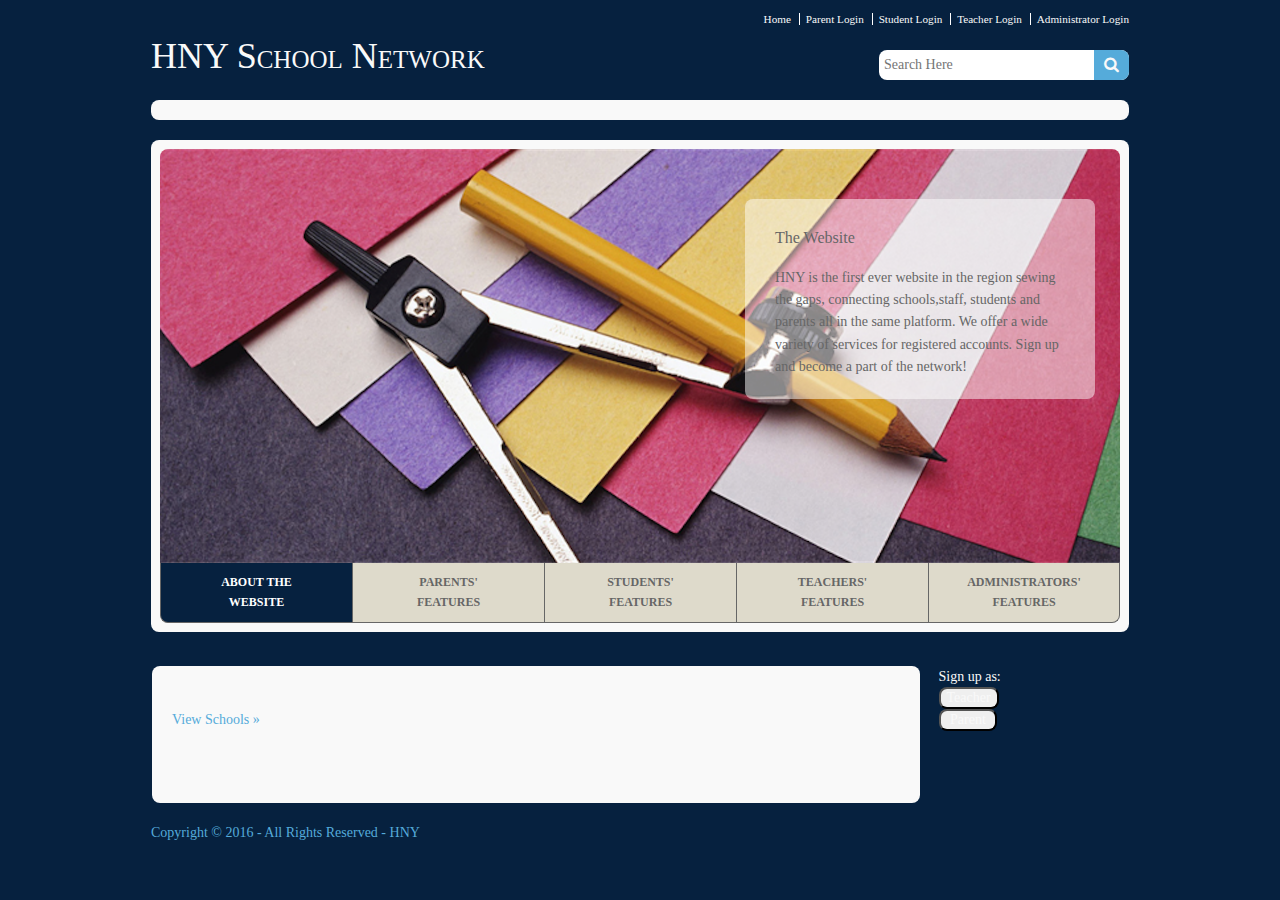
<file: index.html>
<!-- <? php include 'database.php';?>
 -->
<!DOCTYPE html>
<html>
<head>
<title>HNY School Network</title>
<meta charset="utf-8">
<meta name="viewport" content="width=device-width, initial-scale=1.0, maximum-scale=1.0, user-scalable=no">
<link href="layout/styles/layout.css" rel="stylesheet" type="text/css" media="all">
</head>
<body id="top">
<!-- ################################################################################################ --> 
<!-- ################################################################################################ --> 
<!-- ################################################################################################ -->
<div class="wrapper row0">
  <div id="topbar" class="clear"> 
    <!-- ################################################################################################ -->
    <nav>
      <ul>
        <li><a href="#">Home</a></li>
        <li><a href="http://localhost/SchoolNetwork/loginP.php">Parent Login</a></li>
        <li><a href="http://localhost/SchoolNetwork/loginS.php">Student Login</a></li>
        <li><a href="http://localhost/SchoolNetwork/loginT.php">Teacher Login</a></li>
        <li><a href="http://localhost/SchoolNetwork/loginA.php">Administrator Login</a></li>
      </ul>
    </nav>
    <!-- ################################################################################################ --> 
  </div>
</div>
<!-- ################################################################################################ --> 
<!-- ################################################################################################ --> 
<!-- ################################################################################################ -->
<div class="wrapper row1">
  <header id="header" class="clear"> 
    <!-- ################################################################################################ -->
    <div id="logo" class="fl_left">
      <h1><a href="index.html">HNY School Network</a></h1>
    </div>
    <div class="fl_right">
      <form class="clear" action="http://localhost/SchoolNetwork/SearchSchools.php" method="post" >
        <fieldset>
          <legend>Search:</legend>
          <input type="text" placeholder="Search Here" name= "search" >
          <button class="fa fa-search" type="submit" title="Search" > <em>Search</em></button>
        </fieldset>
      </form>
    </div>
    <!-- ################################################################################################ --> 
  </header>
</div>
<!-- ################################################################################################ --> 
<!-- ################################################################################################ --> 
<!-- ################################################################################################ -->
<div class="wrapper row2">
  <div class="rounded">
    <nav id="mainav" class="clear"> 
      <!-- ################################################################################################ -->
      
      <!-- ################################################################################################ --> 
    </nav>
  </div>
</div>
<!-- ################################################################################################ --> 
<!-- ################################################################################################ --> 
<!-- ################################################################################################ -->
<div class="wrapper">
  <div id="slider">
    <div id="slide-wrapper" class="rounded clear"> 
      <!-- ################################################################################################ -->
      <figure id="slide-1"><a class="view" href="#"><img src="images/demo/cover1.png" alt=""></a>
        <figcaption>
          <h2>The Website</h2>
          <p>HNY is the first ever website in the region sewing the gaps, connecting schools,staff, students and
parents all in the same platform. We offer a wide variety of services for registered accounts. Sign up and become a part of the network!</p>
        </figcaption>
      </figure>
      <figure id="slide-2"><a class="view" href="#"><img src="images/demo/parents3.png" alt=""></a>
        <figcaption>
          <h2>For Parents</h2>
          <p>Parents, we decided to offer you the luxury of online applications, unlimited access to keep track of your childrens' performance, giving feedback on teachers and so much more.</p>

        </figcaption>
      </figure>
      <figure id="slide-3"><a class="view" href="#"><img src="images/demo/students3.png" alt=""></a>
        <figcaption>
          <h2>For Students</h2>
          <p>Students, you were not forgotten. We have granted you special features as well. You have direct access to all your posted assignments (YAY), you can bore your teacher with questions, view/join activities and much more in store.</p>
        </figcaption>
      </figure>
      <figure id="slide-4"><a class="view" href="#"><img src="images/demo/teachers1.png" alt=""></a>
        <figcaption>
          <h2>For Teachers</h2>
          <p>Teachers, the moulders of generations. We have bestowed upon you direct access to view the courses you teach, instantly grade assignments on the click of a button, answering questions asked by confused studnets and much more.</p>
        </figcaption>
      </figure>
      <figure id="slide-5"><a class="view" href="#"><img src="images/demo/halawa1.png" alt=""></a>
        <figcaption>
          <h2>For Administrators</h2>
          <p>Administrators, the wizards behind the scenes. You have been granted full and total power over the affairs of your schools.
You can manage students' applications, post announcements, create activities and so many more powers granted just for you.</p>
        </figcaption>
      </figure>
      <!-- ################################################################################################ -->
      <ul id="slide-tabs">
        <li><a href="#slide-1">About The  <br>Website</a></li>
        <li><a href="#slide-2">Parents'  <br> Features</a></li>
        <li><a href="#slide-3">Students' <br> Features</a></li>
        <li><a href="#slide-4">Teachers'  <br> Features</a></li>
        <li><a href="#slide-5">Administrators' Features</a></li>
      </ul>
      <!-- ################################################################################################ --> 
    </div>
  </div>
</div>
<!-- ################################################################################################ --> 
<!-- ################################################################################################ --> 
<!-- ################################################################################################ -->
<div class="wrapper row3" style="display: inline-block;">
  <div class="rounded">
    <main class="container clear"> 
      <!-- main body --> 
      <!-- ################################################################################################ -->
      <div class="group btmspace-30"> 

          <p id="v" ><a href="http://localhost/SchoolNetwork/viewSchools.php">View Schools &raquo;</a></p>

      </div>
      <!-- ################################################################################################ --> 
      <!-- ################################################################################################ -->

      <!-- ################################################################################################ --> 
      <!-- / main body -->
      <div class="clear"></div>
          </main>
            </div>

  </div>
        <div id="signup1" style="display: inline-block;">     
    <form method="post" action=http://localhost/SchoolNetwork/TeacherSignUp.php>
    Sign up as: <br>
    <input type="submit" name="Teacher" value="Teacher"></input>
    </form>
    <form method="post" action=http://localhost/SchoolNetwork/ParentSignUp.php>
    <input type="submit" name="Parent" value=" Parent "></input>  
    </form>
</div>

<!-- ################################################################################################ --> 
<!-- ################################################################################################ --> 
<!-- ################################################################################################ -->

<!-- ################################################################################################ --> 
<!-- ################################################################################################ --> 
<!-- ################################################################################################ -->
<div class="wrapper row5">
  <div id="copyright" class="clear"> 
    <!-- ################################################################################################ -->
    <p class="fl_left">Copyright &copy; 2016 - All Rights Reserved - <a href="#">HNY</a></p>
    <!-- ################################################################################################ --> 
  </div>
</div>
<!-- JAVASCRIPTS --> 
<script src="layout/scripts/jquery.min.js"></script> 
<script src="layout/scripts/jquery.fitvids.min.js"></script> 
<script src="layout/scripts/jquery.mobilemenu.js"></script> 
<script src="layout/scripts/tabslet/jquery.tabslet.min.js"></script>
</body>
</html>
</file>
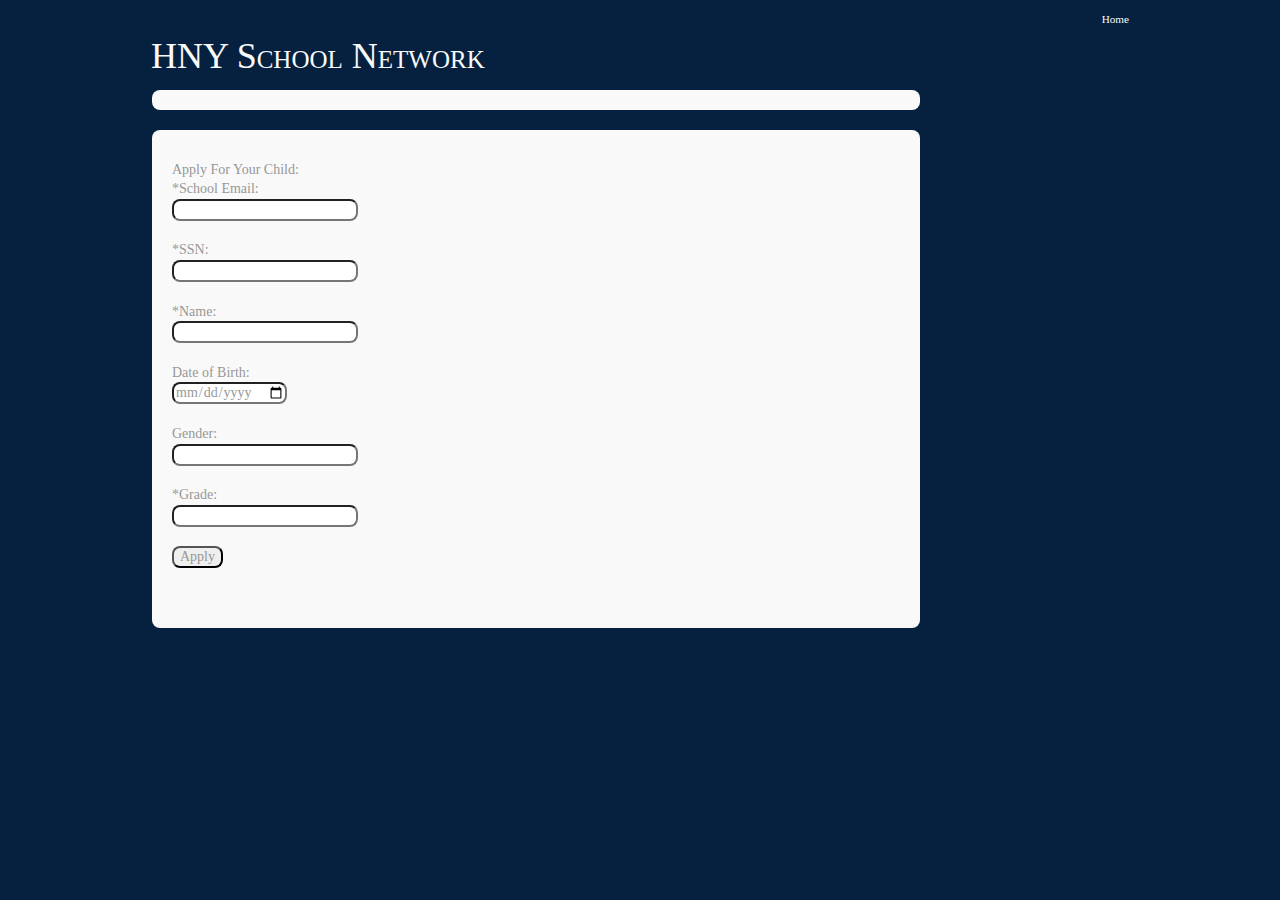
<file: ChildApplication.html>
<!DOCTYPE html>
<html>
<head>
<title>HNY School Network</title>
<meta charset="utf-8">
<meta name="viewport" content="width=device-width, initial-scale=1.0, maximum-scale=1.0, user-scalable=no">
<link href="layout/styles/layout.css" rel="stylesheet" type="text/css" media="all">
</head>
<body id="top">
<div class="wrapper row0">
  <div id="topbar" class="clear"> 
    <!-- ################################################################################################ -->
    <nav>
      <ul>
        <li><a href="file:///Applications/MAMP/htdocs/School%20Network/academic-education/ParentPage.html">Home</a></li>
      </ul>
    </nav>
    <!-- ################################################################################################ --> 
  </div>
</div>

<div class="wrapper row1">
  <header id="header" class="clear"> 
    <!-- ################################################################################################ -->
    <div id="logo" class="fl_left">
      <h1><a href="index.html">HNY School Network</a></h1>
    </div>
    <!-- ################################################################################################ --> 
  </header>
</div>
<div class="wrapper row22">
  <div class="rounded">
    <nav id="mainav" class="clear"> 
      <!-- ################################################################################################ -->
      
      <!-- ################################################################################################ --> 
    </nav>
  </div>
</div>
<div class="wrapper row3" style="display: inline-block;">
  <div class="rounded">
    <main class="container clear"> 
      <!-- main body --> 
      <!-- ################################################################################################ -->
      <!-- ApplyFor(my_username varchar(50),s_email varchar(60),ssn bigint, name varchar(50),
            birth_date datetime, gender varchar(6),grade int)-->
      <div class="group btmspace-30"> 

       <form id="login" method="post" action="login.php">
		Apply For Your Child: <br>
    *School Email: <input type = "text" name = "semail" ></input> <br>
		*SSN: <input type = "number" name = "ssn" ></input> <br>
		*Name: <input type = "text" name = "name" ></input> <br>
		Date of Birth: <input type = "date" name = "birthDate" ></input> <br>
		Gender: <input type = "text" name = "gender" ></input> <br>
    *Grade: <input type = "number" name = "grade" ></input> <br>

		<input type="submit" name="Apply" value="Apply"></input>

	</form>


      </div>
      <!-- ################################################################################################ --> 
      <!-- ################################################################################################ -->

      <!-- ################################################################################################ --> 
      <!-- / main body -->
      <div class="clear"></div>
          </main>
            </div>

  </div>

</body>
</html>
</file>
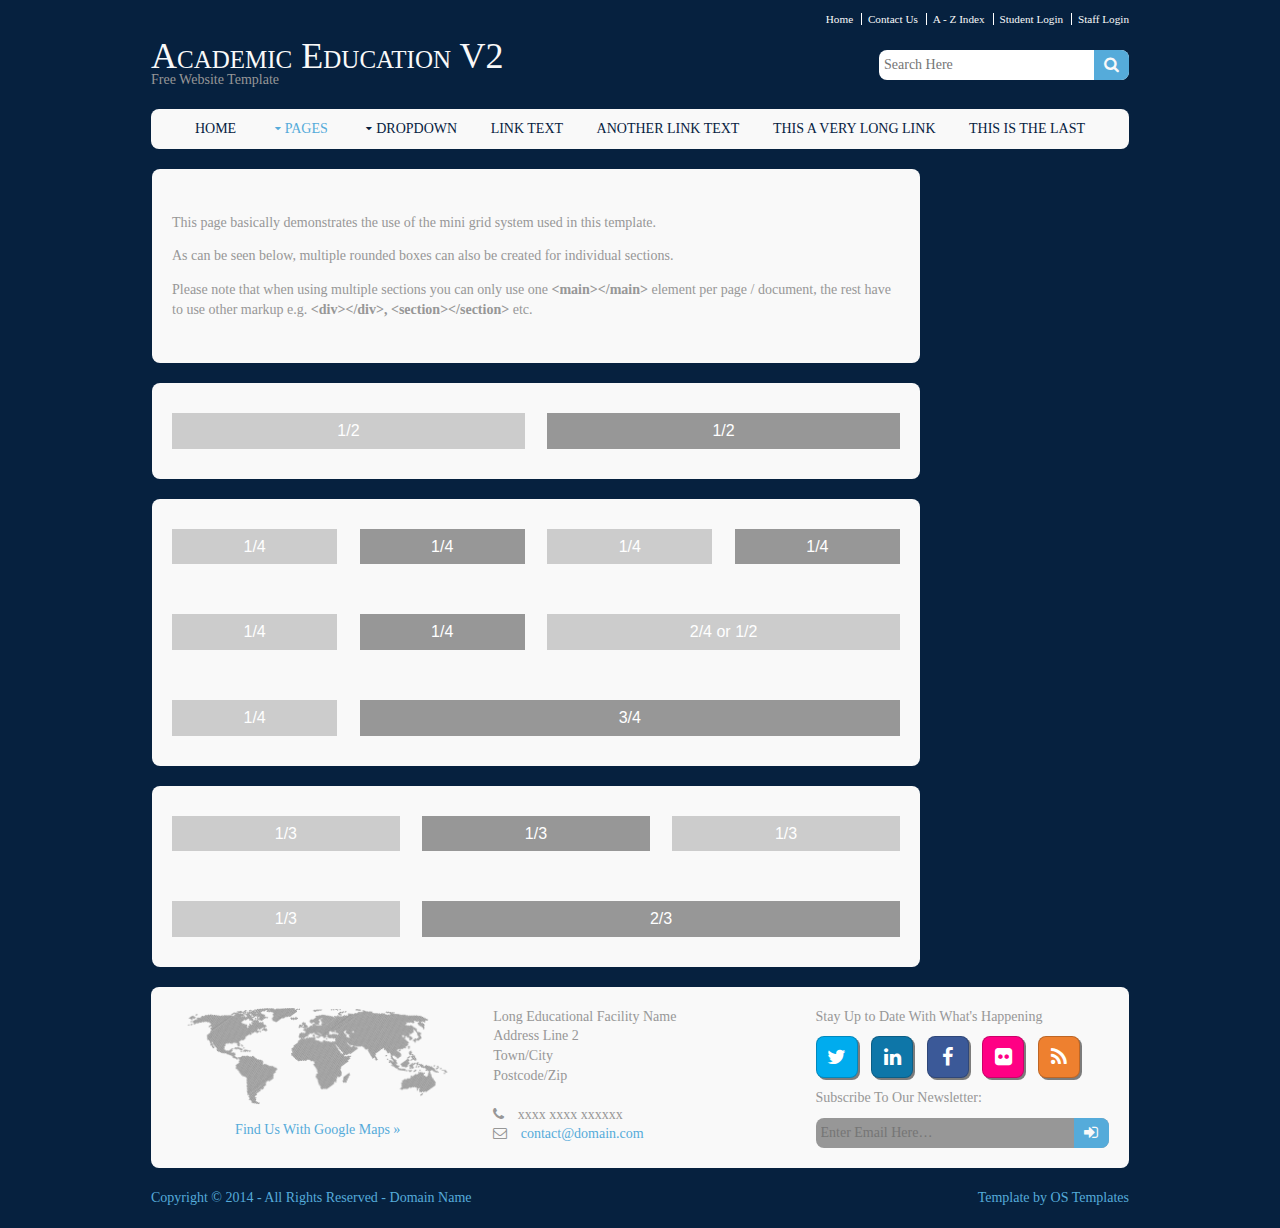
<file: pages/basic-grid.html>
<!DOCTYPE html>
<!--
Template Name: Academic Education V2
Author: <a href="http://www.os-templates.com/">OS Templates</a>
Author URI: http://www.os-templates.com/
Licence: Free to use under our free template licence terms
Licence URI: http://www.os-templates.com/template-terms
-->
<html>
<head>
<title>Academic Education V2 | Pages | Basic Grid</title>
<meta charset="utf-8">
<meta name="viewport" content="width=device-width, initial-scale=1.0, maximum-scale=1.0, user-scalable=no">
<link href="../layout/styles/layout.css" rel="stylesheet" type="text/css" media="all">
<!-- / Demo styling - remove before use -->
<style type="text/css">
.container .group{text-align:center;}
.container .group div{padding:8px 0; font-size:16px; font-family:Verdana, Geneva, sans-serif;}
.container .group div:nth-child(odd){color:#FFFFFF; background:#CCCCCC;}
.container .group div:nth-child(even){color:#FFFFFF; background:#979797;}
@media screen and (min-width:180px) and (max-width:900px) {
	.container .group div{margin-bottom:0;}
}
</style>
<!-- / Demo styling -->
</head>
<body id="top">
<!-- ################################################################################################ --> 
<!-- ################################################################################################ --> 
<!-- ################################################################################################ -->
<div class="wrapper row0">
  <div id="topbar" class="clear"> 
    <!-- ################################################################################################ -->
    <nav>
      <ul>
        <li><a href="#">Home</a></li>
        <li><a href="#">Contact Us</a></li>
        <li><a href="#">A - Z Index</a></li>
        <li><a href="#">Student Login</a></li>
        <li><a href="#">Staff Login</a></li>
      </ul>
    </nav>
    <!-- ################################################################################################ --> 
  </div>
</div>
<!-- ################################################################################################ --> 
<!-- ################################################################################################ --> 
<!-- ################################################################################################ -->
<div class="wrapper row1">
  <header id="header" class="clear"> 
    <!-- ################################################################################################ -->
    <div id="logo" class="fl_left">
      <h1><a href="../index.html">Academic Education V2</a></h1>
      <p>Free Website Template</p>
    </div>
    <div class="fl_right">
      <form class="clear" method="post" action="#">
        <fieldset>
          <legend>Search:</legend>
          <input type="text" value="" placeholder="Search Here">
          <button class="fa fa-search" type="submit" title="Search"><em>Search</em></button>
        </fieldset>
      </form>
    </div>
    <!-- ################################################################################################ --> 
  </header>
</div>
<!-- ################################################################################################ --> 
<!-- ################################################################################################ --> 
<!-- ################################################################################################ -->
<div class="wrapper row2">
  <div class="rounded">
    <nav id="mainav" class="clear"> 
      <!-- ################################################################################################ -->
      <ul class="clear">
        <li><a href="../index.html">Home</a></li>
        <li class="active"><a class="drop" href="#">Pages</a>
          <ul>
            <li><a href="gallery.html">Gallery</a></li>
            <li><a href="portfolio.html">Portfolio</a></li>
            <li><a href="full-width.html">Full Width</a></li>
            <li><a href="sidebar-left.html">Sidebar Left</a></li>
            <li><a href="sidebar-left-2.html">Sidebar Left 2</a></li>
            <li><a href="sidebar-right.html">Sidebar Right</a></li>
            <li><a href="sidebar-right-2.html">Sidebar Right 2</a></li>
            <li class="active"><a href="basic-grid.html">Basic Grid</a></li>
          </ul>
        </li>
        <li><a class="drop" href="#">Dropdown</a>
          <ul>
            <li><a href="#">Level 2</a></li>
            <li><a class="drop" href="#">Level 2 + Drop</a>
              <ul>
                <li><a href="#">Level 3</a></li>
                <li><a href="#">Level 3</a></li>
              </ul>
            </li>
          </ul>
        </li>
        <li><a href="#">Link Text</a></li>
        <li><a href="#">Another Link Text</a></li>
        <li><a href="#">This a very long link</a></li>
        <li><a href="#">This is the last</a></li>
      </ul>
      <!-- ################################################################################################ --> 
    </nav>
  </div>
</div>
<!-- ################################################################################################ --> 
<!-- ################################################################################################ --> 
<!-- ################################################################################################ -->
<div class="wrapper row3">
  <div class="rounded">
    <main class="container clear"> 
      <!-- main body --> 
      <!-- ################################################################################################ -->
      <p>This page basically demonstrates the use of the mini grid system used in this template.</p>
      <p>As can be seen below, multiple rounded boxes can also be created for individual sections.</p>
      <p>Please note that when using multiple sections you can only use one <strong>&lt;main&gt;&lt;/main&gt;</strong> element per page / document, the rest have to use other markup e.g. <strong>&lt;div&gt;&lt;/div&gt;, &lt;section&gt;&lt;/section&gt;</strong> etc.</p>
      <!-- ################################################################################################ --> 
      <!-- / main body -->
      <div class="clear"></div>
    </main>
  </div>
</div>
<!-- section 1 --> 
<!-- ################################################################################################ --> 
<!-- ################################################################################################ --> 
<!-- ################################################################################################ -->
<div class="wrapper row3">
  <div class="rounded">
    <div class="container clear"> 
      <!-- section content --> 
      <!-- ################################################################################################ -->
      <div class="group">
        <div class="one_half first">1/2</div>
        <div class="one_half">1/2</div>
      </div>
      <!-- ################################################################################################ --> 
      <!-- / section content -->
      <div class="clear"></div>
    </div>
  </div>
</div>
<!-- / section 1 --> 
<!-- section 2 --> 
<!-- ################################################################################################ --> 
<!-- ################################################################################################ --> 
<!-- ################################################################################################ -->
<div class="wrapper row3">
  <div class="rounded">
    <div class="container clear"> 
      <!-- section content --> 
      <!-- ################################################################################################ -->
      <div class="group btmspace-50">
        <div class="one_quarter first">1/4</div>
        <div class="one_quarter">1/4</div>
        <div class="one_quarter">1/4</div>
        <div class="one_quarter">1/4</div>
      </div>
      <div class="group btmspace-50">
        <div class="one_quarter first">1/4</div>
        <div class="one_quarter">1/4</div>
        <div class="two_quarter">2/4 or 1/2</div>
      </div>
      <div class="group">
        <div class="one_quarter first">1/4</div>
        <div class="three_quarter">3/4</div>
      </div>
      <!-- ################################################################################################ --> 
      <!-- / section content -->
      <div class="clear"></div>
    </div>
  </div>
</div>
<!-- / section 2 --> 
<!-- section 3 --> 
<!-- ################################################################################################ --> 
<!-- ################################################################################################ --> 
<!-- ################################################################################################ -->
<div class="wrapper row3">
  <div class="rounded">
    <div class="container clear"> 
      <!-- section content --> 
      <!-- ################################################################################################ -->
      <div class="group btmspace-50">
        <div class="one_third first">1/3</div>
        <div class="one_third">1/3</div>
        <div class="one_third">1/3</div>
      </div>
      <div class="group">
        <div class="one_third first">1/3</div>
        <div class="two_third">2/3</div>
      </div>
      <!-- ################################################################################################ --> 
      <!-- / section content -->
      <div class="clear"></div>
    </div>
  </div>
</div>
<!-- / section 3 --> 
<!-- ################################################################################################ --> 
<!-- ################################################################################################ --> 
<!-- ################################################################################################ -->
<div class="wrapper row4">
  <div class="rounded">
    <footer id="footer" class="clear"> 
      <!-- ################################################################################################ -->
      <div class="one_third first">
        <figure class="center"><img class="btmspace-15" src="../images/demo/worldmap.png" alt="">
          <figcaption><a href="#">Find Us With Google Maps &raquo;</a></figcaption>
        </figure>
      </div>
      <div class="one_third">
        <address>
        Long Educational Facility Name<br>
        Address Line 2<br>
        Town/City<br>
        Postcode/Zip<br>
        <br>
        <i class="fa fa-phone pright-10"></i> xxxx xxxx xxxxxx<br>
        <i class="fa fa-envelope-o pright-10"></i> <a href="#">contact@domain.com</a>
        </address>
      </div>
      <div class="one_third">
        <p class="nospace btmspace-10">Stay Up to Date With What's Happening</p>
        <ul class="faico clear">
          <li><a class="faicon-twitter" href="#"><i class="fa fa-twitter"></i></a></li>
          <li><a class="faicon-linkedin" href="#"><i class="fa fa-linkedin"></i></a></li>
          <li><a class="faicon-facebook" href="#"><i class="fa fa-facebook"></i></a></li>
          <li><a class="faicon-flickr" href="#"><i class="fa fa-flickr"></i></a></li>
          <li><a class="faicon-rss" href="#"><i class="fa fa-rss"></i></a></li>
        </ul>
        <form class="clear" method="post" action="#">
          <fieldset>
            <legend>Subscribe To Our Newsletter:</legend>
            <input type="text" value="" placeholder="Enter Email Here&hellip;">
            <button class="fa fa-sign-in" type="submit" title="Sign Up"><em>Sign Up</em></button>
          </fieldset>
        </form>
      </div>
      <!-- ################################################################################################ --> 
    </footer>
  </div>
</div>
<!-- ################################################################################################ --> 
<!-- ################################################################################################ --> 
<!-- ################################################################################################ -->
<div class="wrapper row5">
  <div id="copyright" class="clear"> 
    <!-- ################################################################################################ -->
    <p class="fl_left">Copyright &copy; 2014 - All Rights Reserved - <a href="#">Domain Name</a></p>
    <p class="fl_right">Template by <a target="_blank" href="http://www.os-templates.com/" title="Free Website Templates">OS Templates</a></p>
    <!-- ################################################################################################ --> 
  </div>
</div>
<!-- JAVASCRIPTS --> 
<script src="../layout/scripts/jquery.min.js"></script> 
<script src="../layout/scripts/jquery.fitvids.min.js"></script> 
<script src="../layout/scripts/jquery.mobilemenu.js"></script>
</body>
</html>
</file>
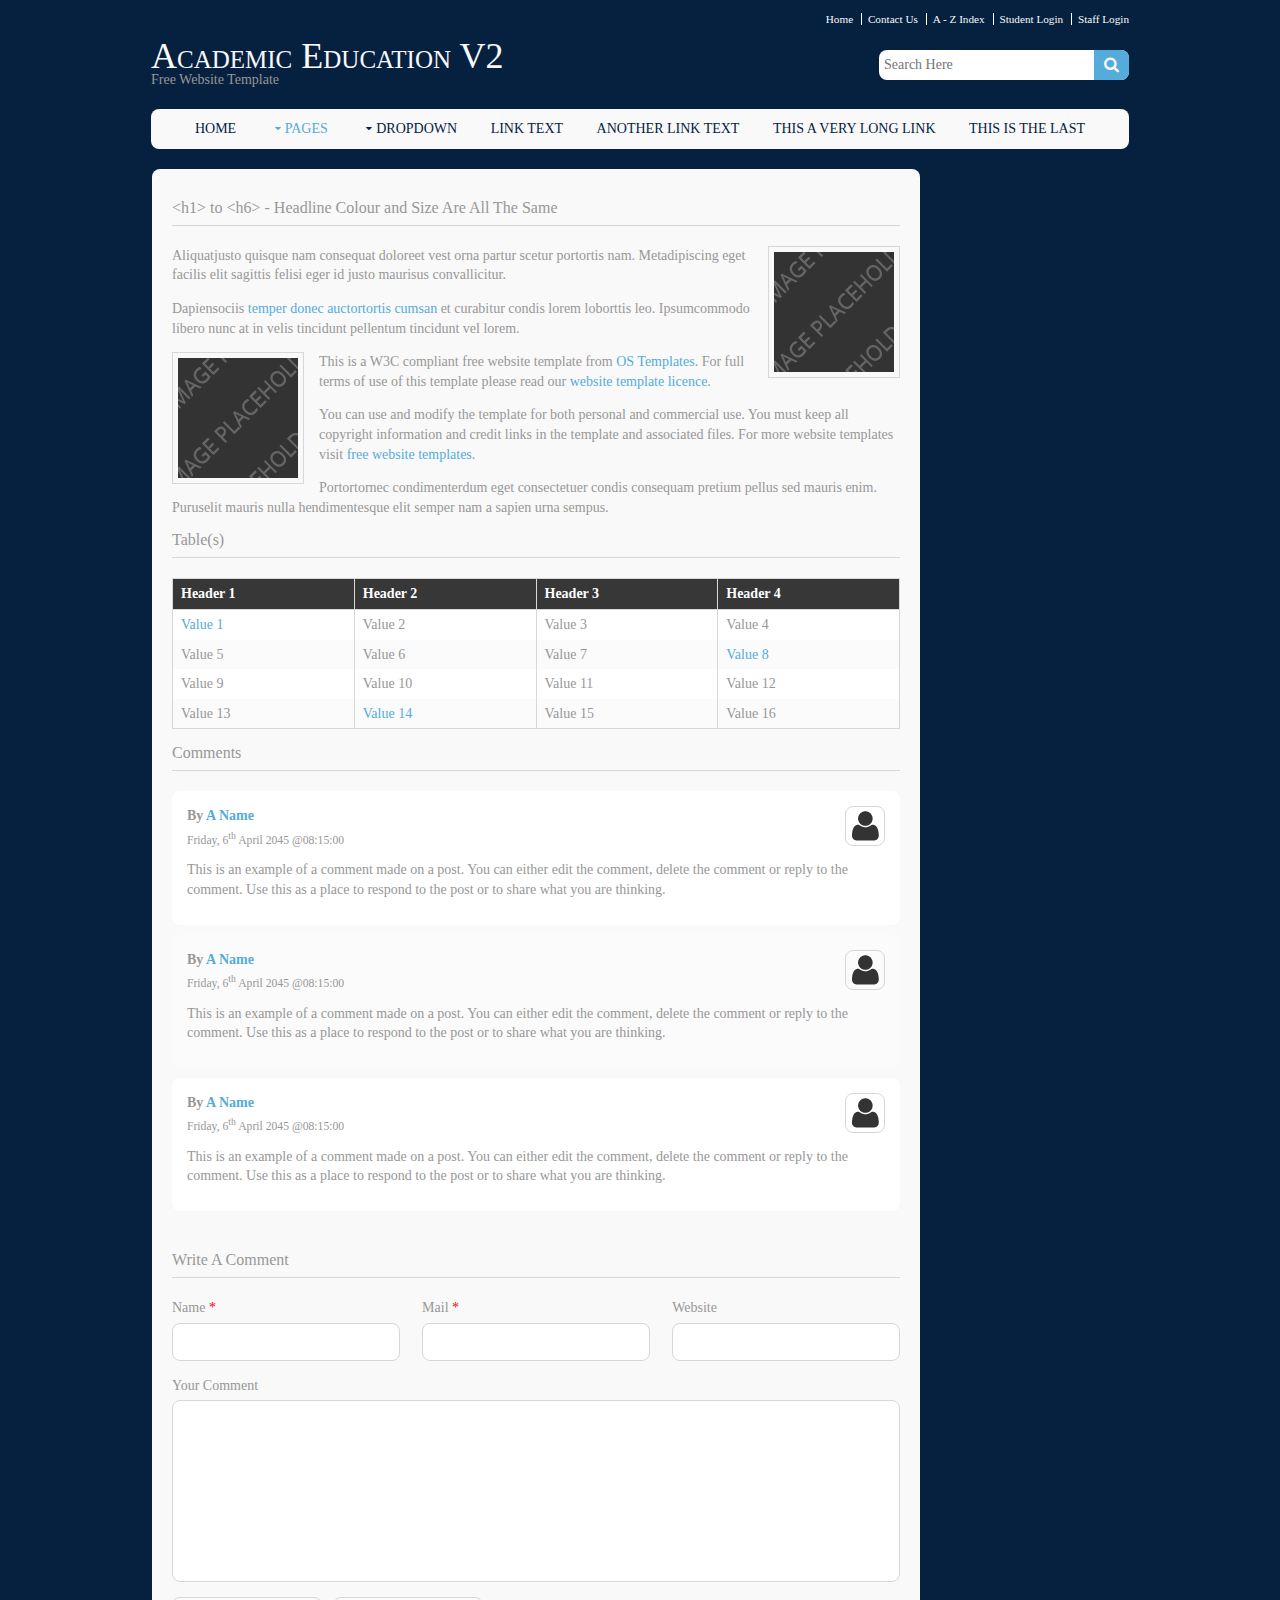
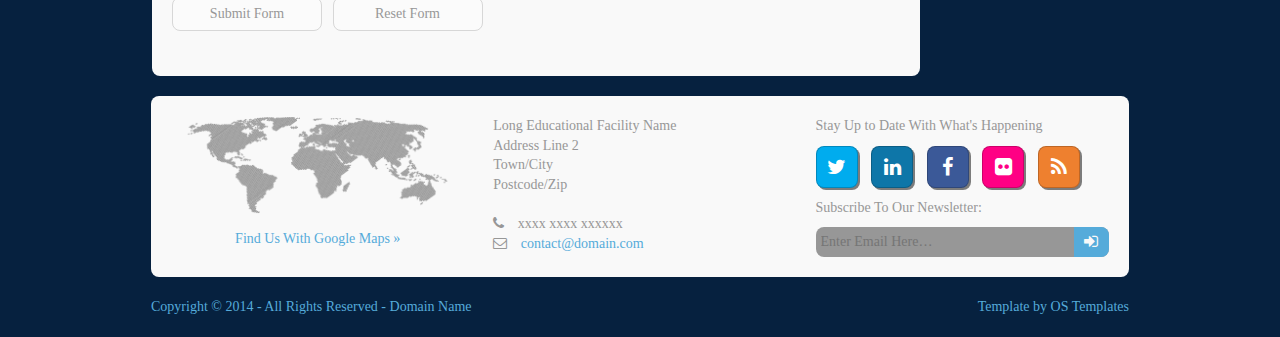
<file: pages/full-width.html>
<!DOCTYPE html>
<!--
Template Name: Academic Education V2
Author: <a href="http://www.os-templates.com/">OS Templates</a>
Author URI: http://www.os-templates.com/
Licence: Free to use under our free template licence terms
Licence URI: http://www.os-templates.com/template-terms
-->
<html>
<head>
<title>Academic Education V2 | Pages | Full Width</title>
<meta charset="utf-8">
<meta name="viewport" content="width=device-width, initial-scale=1.0, maximum-scale=1.0, user-scalable=no">
<link href="../layout/styles/layout.css" rel="stylesheet" type="text/css" media="all">
</head>
<body id="top">
<!-- ################################################################################################ --> 
<!-- ################################################################################################ --> 
<!-- ################################################################################################ -->
<div class="wrapper row0">
  <div id="topbar" class="clear"> 
    <!-- ################################################################################################ -->
    <nav>
      <ul>
        <li><a href="#">Home</a></li>
        <li><a href="#">Contact Us</a></li>
        <li><a href="#">A - Z Index</a></li>
        <li><a href="#">Student Login</a></li>
        <li><a href="#">Staff Login</a></li>
      </ul>
    </nav>
    <!-- ################################################################################################ --> 
  </div>
</div>
<!-- ################################################################################################ --> 
<!-- ################################################################################################ --> 
<!-- ################################################################################################ -->
<div class="wrapper row1">
  <header id="header" class="clear"> 
    <!-- ################################################################################################ -->
    <div id="logo" class="fl_left">
      <h1><a href="../index.html">Academic Education V2</a></h1>
      <p>Free Website Template</p>
    </div>
    <div class="fl_right">
      <form class="clear" method="post" action="#">
        <fieldset>
          <legend>Search:</legend>
          <input type="text" value="" placeholder="Search Here">
          <button class="fa fa-search" type="submit" title="Search"><em>Search</em></button>
        </fieldset>
      </form>
    </div>
    <!-- ################################################################################################ --> 
  </header>
</div>
<!-- ################################################################################################ --> 
<!-- ################################################################################################ --> 
<!-- ################################################################################################ -->
<div class="wrapper row2">
  <div class="rounded">
    <nav id="mainav" class="clear"> 
      <!-- ################################################################################################ -->
      <ul class="clear">
        <li><a href="../index.html">Home</a></li>
        <li class="active"><a class="drop" href="#">Pages</a>
          <ul>
            <li><a href="gallery.html">Gallery</a></li>
            <li><a href="portfolio.html">Portfolio</a></li>
            <li class="active"><a href="full-width.html">Full Width</a></li>
            <li><a href="sidebar-left.html">Sidebar Left</a></li>
            <li><a href="sidebar-left-2.html">Sidebar Left 2</a></li>
            <li><a href="sidebar-right.html">Sidebar Right</a></li>
            <li><a href="sidebar-right-2.html">Sidebar Right 2</a></li>
            <li><a href="basic-grid.html">Basic Grid</a></li>
          </ul>
        </li>
        <li><a class="drop" href="#">Dropdown</a>
          <ul>
            <li><a href="#">Level 2</a></li>
            <li><a class="drop" href="#">Level 2 + Drop</a>
              <ul>
                <li><a href="#">Level 3</a></li>
                <li><a href="#">Level 3</a></li>
              </ul>
            </li>
          </ul>
        </li>
        <li><a href="#">Link Text</a></li>
        <li><a href="#">Another Link Text</a></li>
        <li><a href="#">This a very long link</a></li>
        <li><a href="#">This is the last</a></li>
      </ul>
      <!-- ################################################################################################ --> 
    </nav>
  </div>
</div>
<!-- ################################################################################################ --> 
<!-- ################################################################################################ --> 
<!-- ################################################################################################ -->
<div class="wrapper row3">
  <div class="rounded">
    <main class="container clear"> 
      <!-- main body --> 
      <!-- ################################################################################################ -->
      <h1>&lt;h1&gt; to &lt;h6&gt; - Headline Colour and Size Are All The Same</h1>
      <img class="imgr borderedbox" src="../images/demo/120x120.gif" alt="">
      <p>Aliquatjusto quisque nam consequat doloreet vest orna partur scetur portortis nam. Metadipiscing eget facilis elit sagittis felisi eger id justo maurisus convallicitur.</p>
      <p>Dapiensociis <a href="#">temper donec auctortortis cumsan</a> et curabitur condis lorem loborttis leo. Ipsumcommodo libero nunc at in velis tincidunt pellentum tincidunt vel lorem.</p>
      <img class="imgl borderedbox" src="../images/demo/120x120.gif" alt="">
      <p>This is a W3C compliant free website template from <a href="http://www.os-templates.com/" title="Free Website Templates">OS Templates</a>. For full terms of use of this template please read our <a href="http://www.os-templates.com/template-terms">website template licence</a>.</p>
      <p>You can use and modify the template for both personal and commercial use. You must keep all copyright information and credit links in the template and associated files. For more website templates visit <a href="http://www.os-templates.com/">free website templates</a>.</p>
      <p>Portortornec condimenterdum eget consectetuer condis consequam pretium pellus sed mauris enim. Puruselit mauris nulla hendimentesque elit semper nam a sapien urna sempus.</p>
      <h1>Table(s)</h1>
      <div class="scrollable">
        <table>
          <thead>
            <tr>
              <th>Header 1</th>
              <th>Header 2</th>
              <th>Header 3</th>
              <th>Header 4</th>
            </tr>
          </thead>
          <tbody>
            <tr>
              <td><a href="#">Value 1</a></td>
              <td>Value 2</td>
              <td>Value 3</td>
              <td>Value 4</td>
            </tr>
            <tr>
              <td>Value 5</td>
              <td>Value 6</td>
              <td>Value 7</td>
              <td><a href="#">Value 8</a></td>
            </tr>
            <tr>
              <td>Value 9</td>
              <td>Value 10</td>
              <td>Value 11</td>
              <td>Value 12</td>
            </tr>
            <tr>
              <td>Value 13</td>
              <td><a href="#">Value 14</a></td>
              <td>Value 15</td>
              <td>Value 16</td>
            </tr>
          </tbody>
        </table>
      </div>
      <div id="comments">
        <h2>Comments</h2>
        <ul>
          <li>
            <article>
              <header>
                <figure class="avatar"><img src="../images/demo/avatar.png" alt=""></figure>
                <address>
                By <a href="#">A Name</a>
                </address>
                <time datetime="2045-04-06T08:15+00:00">Friday, 6<sup>th</sup> April 2045 @08:15:00</time>
              </header>
              <div class="comcont">
                <p>This is an example of a comment made on a post. You can either edit the comment, delete the comment or reply to the comment. Use this as a place to respond to the post or to share what you are thinking.</p>
              </div>
            </article>
          </li>
          <li>
            <article>
              <header>
                <figure class="avatar"><img src="../images/demo/avatar.png" alt=""></figure>
                <address>
                By <a href="#">A Name</a>
                </address>
                <time datetime="2045-04-06T08:15+00:00">Friday, 6<sup>th</sup> April 2045 @08:15:00</time>
              </header>
              <div class="comcont">
                <p>This is an example of a comment made on a post. You can either edit the comment, delete the comment or reply to the comment. Use this as a place to respond to the post or to share what you are thinking.</p>
              </div>
            </article>
          </li>
          <li>
            <article>
              <header>
                <figure class="avatar"><img src="../images/demo/avatar.png" alt=""></figure>
                <address>
                By <a href="#">A Name</a>
                </address>
                <time datetime="2045-04-06T08:15+00:00">Friday, 6<sup>th</sup> April 2045 @08:15:00</time>
              </header>
              <div class="comcont">
                <p>This is an example of a comment made on a post. You can either edit the comment, delete the comment or reply to the comment. Use this as a place to respond to the post or to share what you are thinking.</p>
              </div>
            </article>
          </li>
        </ul>
        <h2>Write A Comment</h2>
        <form action="#" method="post">
          <div class="one_third first">
            <label for="name">Name <span>*</span></label>
            <input type="text" name="name" id="name" value="" size="22">
          </div>
          <div class="one_third">
            <label for="email">Mail <span>*</span></label>
            <input type="text" name="email" id="email" value="" size="22">
          </div>
          <div class="one_third">
            <label for="url">Website</label>
            <input type="text" name="url" id="url" value="" size="22">
          </div>
          <div class="block clear">
            <label for="comment">Your Comment</label>
            <textarea name="comment" id="comment" cols="25" rows="10"></textarea>
          </div>
          <div>
            <input name="submit" type="submit" value="Submit Form">
            &nbsp;
            <input name="reset" type="reset" value="Reset Form">
          </div>
        </form>
      </div>
      <!-- ################################################################################################ --> 
      <!-- / main body -->
      <div class="clear"></div>
    </main>
  </div>
</div>
<!-- ################################################################################################ --> 
<!-- ################################################################################################ --> 
<!-- ################################################################################################ -->
<div class="wrapper row4">
  <div class="rounded">
    <footer id="footer" class="clear"> 
      <!-- ################################################################################################ -->
      <div class="one_third first">
        <figure class="center"><img class="btmspace-15" src="../images/demo/worldmap.png" alt="">
          <figcaption><a href="#">Find Us With Google Maps &raquo;</a></figcaption>
        </figure>
      </div>
      <div class="one_third">
        <address>
        Long Educational Facility Name<br>
        Address Line 2<br>
        Town/City<br>
        Postcode/Zip<br>
        <br>
        <i class="fa fa-phone pright-10"></i> xxxx xxxx xxxxxx<br>
        <i class="fa fa-envelope-o pright-10"></i> <a href="#">contact@domain.com</a>
        </address>
      </div>
      <div class="one_third">
        <p class="nospace btmspace-10">Stay Up to Date With What's Happening</p>
        <ul class="faico clear">
          <li><a class="faicon-twitter" href="#"><i class="fa fa-twitter"></i></a></li>
          <li><a class="faicon-linkedin" href="#"><i class="fa fa-linkedin"></i></a></li>
          <li><a class="faicon-facebook" href="#"><i class="fa fa-facebook"></i></a></li>
          <li><a class="faicon-flickr" href="#"><i class="fa fa-flickr"></i></a></li>
          <li><a class="faicon-rss" href="#"><i class="fa fa-rss"></i></a></li>
        </ul>
        <form class="clear" method="post" action="#">
          <fieldset>
            <legend>Subscribe To Our Newsletter:</legend>
            <input type="text" value="" placeholder="Enter Email Here&hellip;">
            <button class="fa fa-sign-in" type="submit" title="Sign Up"><em>Sign Up</em></button>
          </fieldset>
        </form>
      </div>
      <!-- ################################################################################################ --> 
    </footer>
  </div>
</div>
<!-- ################################################################################################ --> 
<!-- ################################################################################################ --> 
<!-- ################################################################################################ -->
<div class="wrapper row5">
  <div id="copyright" class="clear"> 
    <!-- ################################################################################################ -->
    <p class="fl_left">Copyright &copy; 2014 - All Rights Reserved - <a href="#">Domain Name</a></p>
    <p class="fl_right">Template by <a target="_blank" href="http://www.os-templates.com/" title="Free Website Templates">OS Templates</a></p>
    <!-- ################################################################################################ --> 
  </div>
</div>
<!-- JAVASCRIPTS --> 
<script src="../layout/scripts/jquery.min.js"></script> 
<script src="../layout/scripts/jquery.fitvids.min.js"></script> 
<script src="../layout/scripts/jquery.mobilemenu.js"></script>
</body>
</html>
</file>
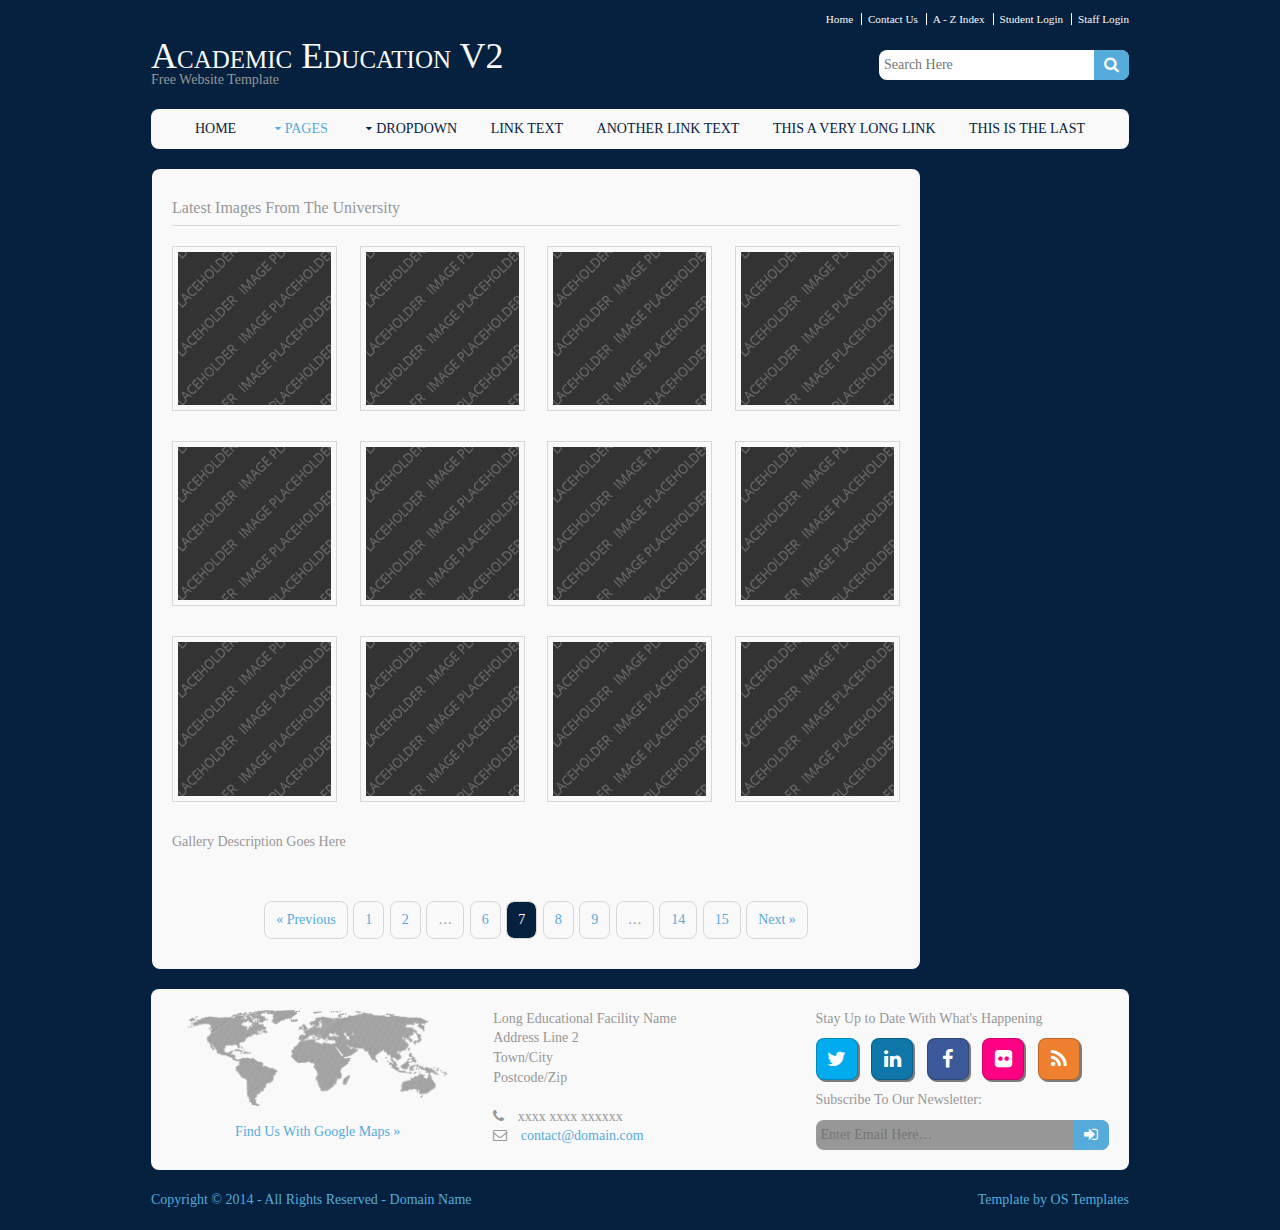
<file: pages/gallery.html>
<!DOCTYPE html>
<!--
Template Name: Academic Education V2
Author: <a href="http://www.os-templates.com/">OS Templates</a>
Author URI: http://www.os-templates.com/
Licence: Free to use under our free template licence terms
Licence URI: http://www.os-templates.com/template-terms
-->
<html>
<head>
<title>Academic Education V2 | Pages | Gallery</title>
<meta charset="utf-8">
<meta name="viewport" content="width=device-width, initial-scale=1.0, maximum-scale=1.0, user-scalable=no">
<link href="../layout/styles/layout.css" rel="stylesheet" type="text/css" media="all">
</head>
<body id="top">
<!-- ################################################################################################ --> 
<!-- ################################################################################################ --> 
<!-- ################################################################################################ -->
<div class="wrapper row0">
  <div id="topbar" class="clear"> 
    <!-- ################################################################################################ -->
    <nav>
      <ul>
        <li><a href="#">Home</a></li>
        <li><a href="#">Contact Us</a></li>
        <li><a href="#">A - Z Index</a></li>
        <li><a href="#">Student Login</a></li>
        <li><a href="#">Staff Login</a></li>
      </ul>
    </nav>
    <!-- ################################################################################################ --> 
  </div>
</div>
<!-- ################################################################################################ --> 
<!-- ################################################################################################ --> 
<!-- ################################################################################################ -->
<div class="wrapper row1">
  <header id="header" class="clear"> 
    <!-- ################################################################################################ -->
    <div id="logo" class="fl_left">
      <h1><a href="../index.html">Academic Education V2</a></h1>
      <p>Free Website Template</p>
    </div>
    <div class="fl_right">
      <form class="clear" method="post" action="#">
        <fieldset>
          <legend>Search:</legend>
          <input type="text" value="" placeholder="Search Here">
          <button class="fa fa-search" type="submit" title="Search"><em>Search</em></button>
        </fieldset>
      </form>
    </div>
    <!-- ################################################################################################ --> 
  </header>
</div>
<!-- ################################################################################################ --> 
<!-- ################################################################################################ --> 
<!-- ################################################################################################ -->
<div class="wrapper row2">
  <div class="rounded">
    <nav id="mainav" class="clear"> 
      <!-- ################################################################################################ -->
      <ul class="clear">
        <li><a href="../index.html">Home</a></li>
        <li class="active"><a class="drop" href="#">Pages</a>
          <ul>
            <li class="active"><a href="gallery.html">Gallery</a></li>
            <li><a href="portfolio.html">Portfolio</a></li>
            <li><a href="full-width.html">Full Width</a></li>
            <li><a href="sidebar-left.html">Sidebar Left</a></li>
            <li><a href="sidebar-left-2.html">Sidebar Left 2</a></li>
            <li><a href="sidebar-right.html">Sidebar Right</a></li>
            <li><a href="sidebar-right-2.html">Sidebar Right 2</a></li>
            <li><a href="basic-grid.html">Basic Grid</a></li>
          </ul>
        </li>
        <li><a class="drop" href="#">Dropdown</a>
          <ul>
            <li><a href="#">Level 2</a></li>
            <li><a class="drop" href="#">Level 2 + Drop</a>
              <ul>
                <li><a href="#">Level 3</a></li>
                <li><a href="#">Level 3</a></li>
              </ul>
            </li>
          </ul>
        </li>
        <li><a href="#">Link Text</a></li>
        <li><a href="#">Another Link Text</a></li>
        <li><a href="#">This a very long link</a></li>
        <li><a href="#">This is the last</a></li>
      </ul>
      <!-- ################################################################################################ --> 
    </nav>
  </div>
</div>
<!-- ################################################################################################ --> 
<!-- ################################################################################################ --> 
<!-- ################################################################################################ -->
<div class="wrapper row3">
  <div class="rounded">
    <main class="container clear"> 
      <!-- main body --> 
      <!-- ################################################################################################ -->
      <div id="gallery">
        <figure>
          <header class="heading">Latest Images From The University</header>
          <ul class="nospace clear">
            <li class="one_quarter first"><a class="nlb" data-lightbox-gallery="gallery1" href="../images/demo/slider/1.png" title="Display Text 1"><img class="borderedbox" src="../images/demo/gallery/1.png" alt=""></a></li>
            <li class="one_quarter"><a class="nlb" data-lightbox-gallery="gallery1" href="../images/demo/slider/2.png" title="Display Text 2"><img class="borderedbox" src="../images/demo/gallery/1.png" alt=""></a></li>
            <li class="one_quarter"><a class="nlb" data-lightbox-gallery="gallery1" href="../images/demo/slider/3.png" title="Display Text 3"><img class="borderedbox" src="../images/demo/gallery/1.png" alt=""></a></li>
            <li class="one_quarter"><a class="nlb" data-lightbox-gallery="gallery1" href="../images/demo/slider/4.png" title="Display Text 4"><img class="borderedbox" src="../images/demo/gallery/1.png" alt=""></a></li>
            <li class="one_quarter first"><a class="nlb" data-lightbox-gallery="gallery1" href="../images/demo/slider/5.png" title="Display Text 5"><img class="borderedbox" src="../images/demo/gallery/1.png" alt=""></a></li>
            <li class="one_quarter"><a class="nlb" data-lightbox-gallery="gallery1" href="../images/demo/slider/1.png" title="Display Text 6"><img class="borderedbox" src="../images/demo/gallery/1.png" alt=""></a></li>
            <li class="one_quarter"><a class="nlb" data-lightbox-gallery="gallery1" href="../images/demo/slider/2.png" title="Display Text 7"><img class="borderedbox" src="../images/demo/gallery/1.png" alt=""></a></li>
            <li class="one_quarter"><a class="nlb" data-lightbox-gallery="gallery1" href="../images/demo/slider/3.png" title="Display Text 8"><img class="borderedbox" src="../images/demo/gallery/1.png" alt=""></a></li>
            <li class="one_quarter first"><a class="nlb" data-lightbox-gallery="gallery1" href="../images/demo/slider/4.png" title="Display Text 9"><img class="borderedbox" src="../images/demo/gallery/1.png" alt=""></a></li>
            <li class="one_quarter"><a class="nlb" data-lightbox-gallery="gallery1" href="../images/demo/slider/5.png" title="Display Text 10"><img class="borderedbox" src="../images/demo/gallery/1.png" alt=""></a></li>
            <li class="one_quarter"><a class="nlb" data-lightbox-gallery="gallery1" href="../images/demo/slider/1.png" title="Display Text 11"><img class="borderedbox" src="../images/demo/gallery/1.png" alt=""></a></li>
            <li class="one_quarter"><a class="nlb" data-lightbox-gallery="gallery1" href="../images/demo/slider/2.png" title="Display Text 12"><img class="borderedbox" src="../images/demo/gallery/1.png" alt=""></a></li>
          </ul>
          <figcaption>Gallery Description Goes Here</figcaption>
        </figure>
      </div>
      <!-- ################################################################################################ --> 
      <!-- ################################################################################################ -->
      <nav class="pagination">
        <ul>
          <li><a href="#">&laquo; Previous</a></li>
          <li><a href="#">1</a></li>
          <li><a href="#">2</a></li>
          <li><strong>&hellip;</strong></li>
          <li><a href="#">6</a></li>
          <li class="current"><strong>7</strong></li>
          <li><a href="#">8</a></li>
          <li><a href="#">9</a></li>
          <li><strong>&hellip;</strong></li>
          <li><a href="#">14</a></li>
          <li><a href="#">15</a></li>
          <li><a href="#">Next &raquo;</a></li>
        </ul>
      </nav>
      <!-- ################################################################################################ --> 
      <!-- / main body -->
      <div class="clear"></div>
    </main>
  </div>
</div>
<!-- ################################################################################################ --> 
<!-- ################################################################################################ --> 
<!-- ################################################################################################ -->
<div class="wrapper row4">
  <div class="rounded">
    <footer id="footer" class="clear"> 
      <!-- ################################################################################################ -->
      <div class="one_third first">
        <figure class="center"><img class="btmspace-15" src="../images/demo/worldmap.png" alt="">
          <figcaption><a href="#">Find Us With Google Maps &raquo;</a></figcaption>
        </figure>
      </div>
      <div class="one_third">
        <address>
        Long Educational Facility Name<br>
        Address Line 2<br>
        Town/City<br>
        Postcode/Zip<br>
        <br>
        <i class="fa fa-phone pright-10"></i> xxxx xxxx xxxxxx<br>
        <i class="fa fa-envelope-o pright-10"></i> <a href="#">contact@domain.com</a>
        </address>
      </div>
      <div class="one_third">
        <p class="nospace btmspace-10">Stay Up to Date With What's Happening</p>
        <ul class="faico clear">
          <li><a class="faicon-twitter" href="#"><i class="fa fa-twitter"></i></a></li>
          <li><a class="faicon-linkedin" href="#"><i class="fa fa-linkedin"></i></a></li>
          <li><a class="faicon-facebook" href="#"><i class="fa fa-facebook"></i></a></li>
          <li><a class="faicon-flickr" href="#"><i class="fa fa-flickr"></i></a></li>
          <li><a class="faicon-rss" href="#"><i class="fa fa-rss"></i></a></li>
        </ul>
        <form class="clear" method="post" action="#">
          <fieldset>
            <legend>Subscribe To Our Newsletter:</legend>
            <input type="text" value="" placeholder="Enter Email Here&hellip;">
            <button class="fa fa-sign-in" type="submit" title="Sign Up"><em>Sign Up</em></button>
          </fieldset>
        </form>
      </div>
      <!-- ################################################################################################ --> 
    </footer>
  </div>
</div>
<!-- ################################################################################################ --> 
<!-- ################################################################################################ --> 
<!-- ################################################################################################ -->
<div class="wrapper row5">
  <div id="copyright" class="clear"> 
    <!-- ################################################################################################ -->
    <p class="fl_left">Copyright &copy; 2014 - All Rights Reserved - <a href="#">Domain Name</a></p>
    <p class="fl_right">Template by <a target="_blank" href="http://www.os-templates.com/" title="Free Website Templates">OS Templates</a></p>
    <!-- ################################################################################################ --> 
  </div>
</div>
<!-- JAVASCRIPTS --> 
<script src="../layout/scripts/jquery.min.js"></script> 
<script src="../layout/scripts/jquery.fitvids.min.js"></script> 
<script src="../layout/scripts/jquery.mobilemenu.js"></script> 
<script src="../layout/scripts/nivo-lightbox/nivo-lightbox.min.js"></script>
</body>
</html>
</file>
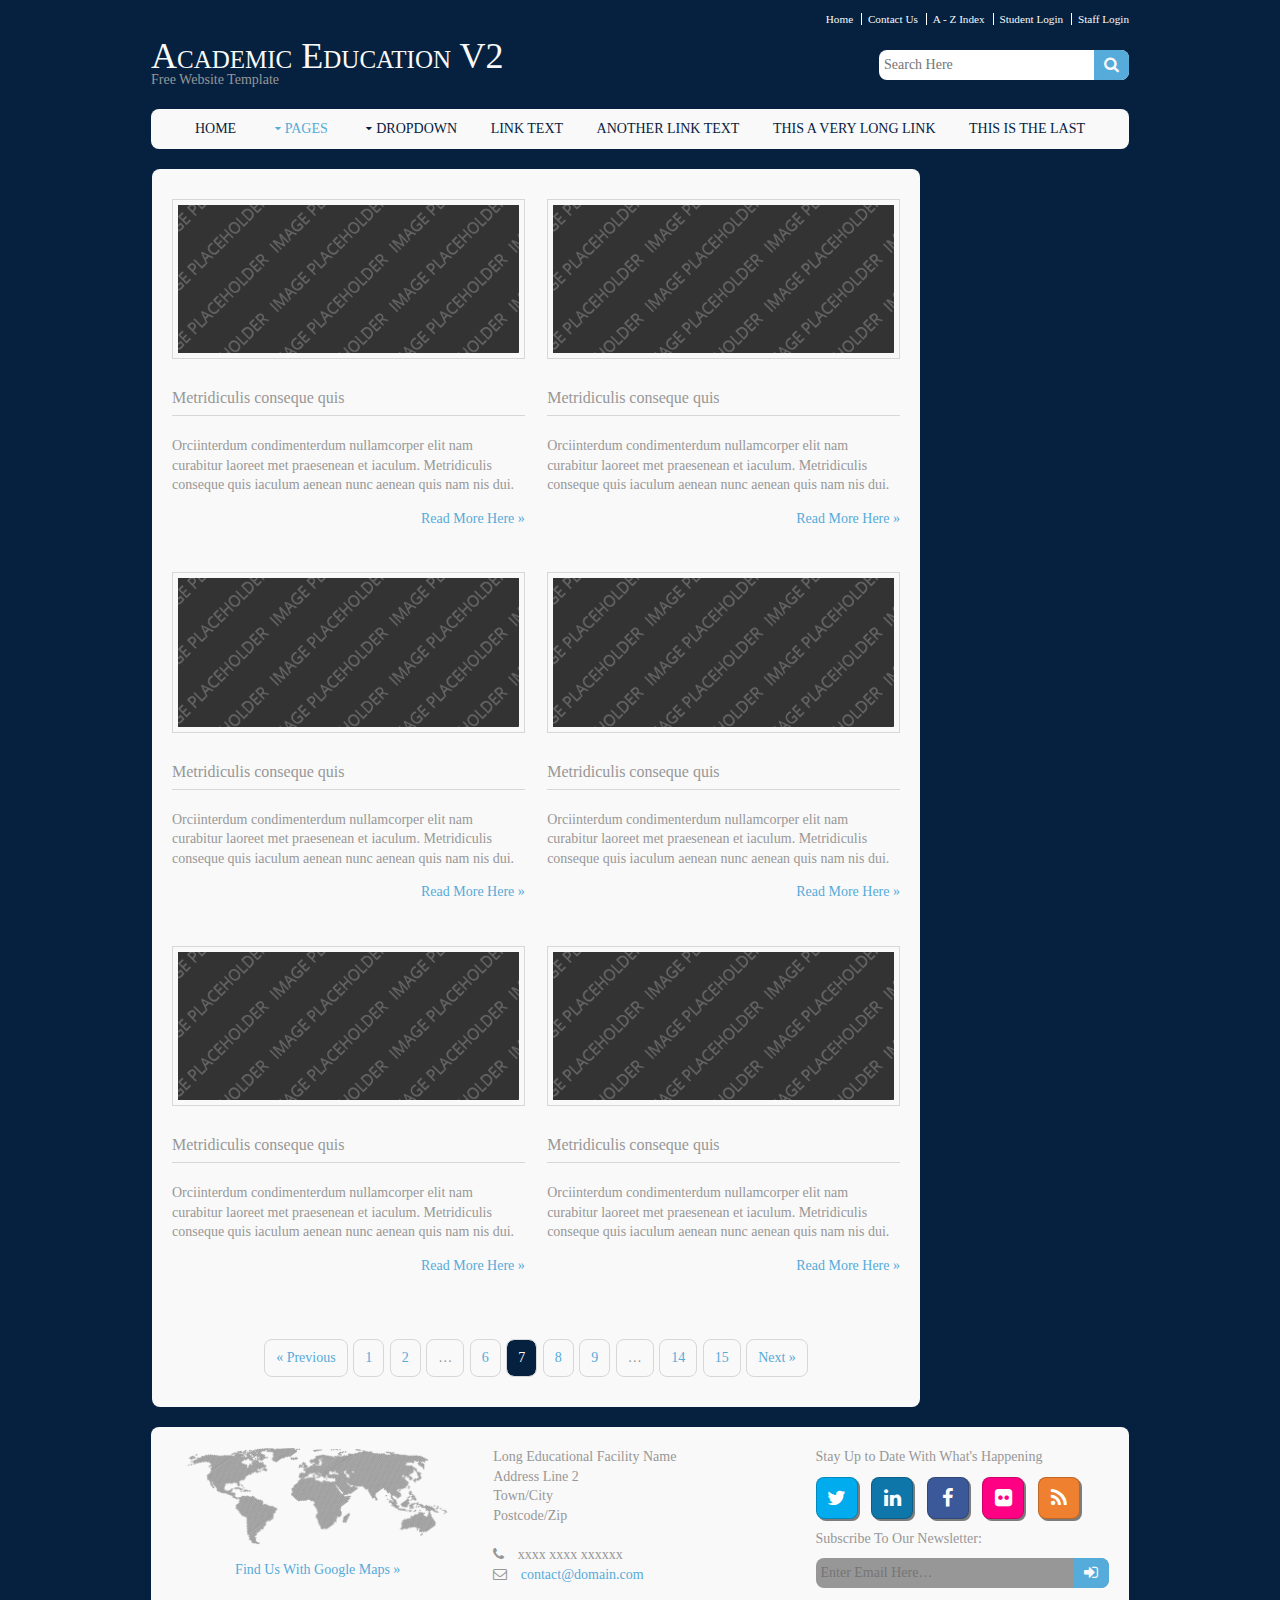
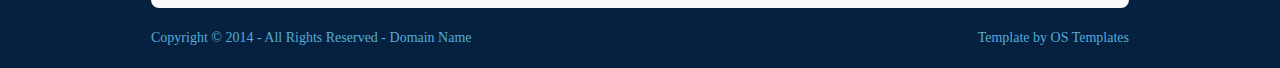
<file: pages/portfolio.html>
<!DOCTYPE html>
<!--
Template Name: Academic Education V2
Author: <a href="http://www.os-templates.com/">OS Templates</a>
Author URI: http://www.os-templates.com/
Licence: Free to use under our free template licence terms
Licence URI: http://www.os-templates.com/template-terms
-->
<html>
<head>
<title>Academic Education V2 | Pages | Portfolio</title>
<meta charset="utf-8">
<meta name="viewport" content="width=device-width, initial-scale=1.0, maximum-scale=1.0, user-scalable=no">
<link href="../layout/styles/layout.css" rel="stylesheet" type="text/css" media="all">
</head>
<body id="top">
<!-- ################################################################################################ --> 
<!-- ################################################################################################ --> 
<!-- ################################################################################################ -->
<div class="wrapper row0">
  <div id="topbar" class="clear"> 
    <!-- ################################################################################################ -->
    <nav>
      <ul>
        <li><a href="#">Home</a></li>
        <li><a href="#">Contact Us</a></li>
        <li><a href="#">A - Z Index</a></li>
        <li><a href="#">Student Login</a></li>
        <li><a href="#">Staff Login</a></li>
      </ul>
    </nav>
    <!-- ################################################################################################ --> 
  </div>
</div>
<!-- ################################################################################################ --> 
<!-- ################################################################################################ --> 
<!-- ################################################################################################ -->
<div class="wrapper row1">
  <header id="header" class="clear"> 
    <!-- ################################################################################################ -->
    <div id="logo" class="fl_left">
      <h1><a href="../index.html">Academic Education V2</a></h1>
      <p>Free Website Template</p>
    </div>
    <div class="fl_right">
      <form class="clear" method="post" action="#">
        <fieldset>
          <legend>Search:</legend>
          <input type="text" value="" placeholder="Search Here">
          <button class="fa fa-search" type="submit" title="Search"><em>Search</em></button>
        </fieldset>
      </form>
    </div>
    <!-- ################################################################################################ --> 
  </header>
</div>
<!-- ################################################################################################ --> 
<!-- ################################################################################################ --> 
<!-- ################################################################################################ -->
<div class="wrapper row2">
  <div class="rounded">
    <nav id="mainav" class="clear"> 
      <!-- ################################################################################################ -->
      <ul class="clear">
        <li><a href="../index.html">Home</a></li>
        <li class="active"><a class="drop" href="#">Pages</a>
          <ul>
            <li><a href="gallery.html">Gallery</a></li>
            <li class="active"><a href="portfolio.html">Portfolio</a></li>
            <li><a href="full-width.html">Full Width</a></li>
            <li><a href="sidebar-left.html">Sidebar Left</a></li>
            <li><a href="sidebar-left-2.html">Sidebar Left 2</a></li>
            <li><a href="sidebar-right.html">Sidebar Right</a></li>
            <li><a href="sidebar-right-2.html">Sidebar Right 2</a></li>
            <li><a href="basic-grid.html">Basic Grid</a></li>
          </ul>
        </li>
        <li><a class="drop" href="#">Dropdown</a>
          <ul>
            <li><a href="#">Level 2</a></li>
            <li><a class="drop" href="#">Level 2 + Drop</a>
              <ul>
                <li><a href="#">Level 3</a></li>
                <li><a href="#">Level 3</a></li>
              </ul>
            </li>
          </ul>
        </li>
        <li><a href="#">Link Text</a></li>
        <li><a href="#">Another Link Text</a></li>
        <li><a href="#">This a very long link</a></li>
        <li><a href="#">This is the last</a></li>
      </ul>
      <!-- ################################################################################################ --> 
    </nav>
  </div>
</div>
<!-- ################################################################################################ --> 
<!-- ################################################################################################ --> 
<!-- ################################################################################################ -->
<div class="wrapper row3">
  <div class="rounded">
    <main class="container clear"> 
      <!-- main body --> 
      <!-- ################################################################################################ -->
      <div id="portfolio">
        <ul class="nospace clear">
          <li class="one_half first">
            <article><img class="borderedbox" src="../images/demo/portfolio/1.png" alt="">
              <h2>Metridiculis conseque quis</h2>
              <p>Orciinterdum condimenterdum nullamcorper elit nam curabitur laoreet met praesenean et iaculum. Metridiculis conseque quis iaculum aenean nunc aenean quis nam nis dui.</p>
              <p class="right"><a href="#">Read More Here &raquo;</a></p>
            </article>
          </li>
          <li class="one_half">
            <article><img class="borderedbox" src="../images/demo/portfolio/1.png" alt="">
              <h2>Metridiculis conseque quis</h2>
              <p>Orciinterdum condimenterdum nullamcorper elit nam curabitur laoreet met praesenean et iaculum. Metridiculis conseque quis iaculum aenean nunc aenean quis nam nis dui.</p>
              <p class="right"><a href="#">Read More Here &raquo;</a></p>
            </article>
          </li>
          <li class="one_half first">
            <article><img class="borderedbox" src="../images/demo/portfolio/1.png" alt="">
              <h2>Metridiculis conseque quis</h2>
              <p>Orciinterdum condimenterdum nullamcorper elit nam curabitur laoreet met praesenean et iaculum. Metridiculis conseque quis iaculum aenean nunc aenean quis nam nis dui.</p>
              <p class="right"><a href="#">Read More Here &raquo;</a></p>
            </article>
          </li>
          <li class="one_half">
            <article><img class="borderedbox" src="../images/demo/portfolio/1.png" alt="">
              <h2>Metridiculis conseque quis</h2>
              <p>Orciinterdum condimenterdum nullamcorper elit nam curabitur laoreet met praesenean et iaculum. Metridiculis conseque quis iaculum aenean nunc aenean quis nam nis dui.</p>
              <p class="right"><a href="#">Read More Here &raquo;</a></p>
            </article>
          </li>
          <li class="one_half first">
            <article><img class="borderedbox" src="../images/demo/portfolio/1.png" alt="">
              <h2>Metridiculis conseque quis</h2>
              <p>Orciinterdum condimenterdum nullamcorper elit nam curabitur laoreet met praesenean et iaculum. Metridiculis conseque quis iaculum aenean nunc aenean quis nam nis dui.</p>
              <p class="right"><a href="#">Read More Here &raquo;</a></p>
            </article>
          </li>
          <li class="one_half">
            <article><img class="borderedbox" src="../images/demo/portfolio/1.png" alt="">
              <h2>Metridiculis conseque quis</h2>
              <p>Orciinterdum condimenterdum nullamcorper elit nam curabitur laoreet met praesenean et iaculum. Metridiculis conseque quis iaculum aenean nunc aenean quis nam nis dui.</p>
              <p class="right"><a href="#">Read More Here &raquo;</a></p>
            </article>
          </li>
        </ul>
      </div>
      <!-- ################################################################################################ --> 
      <!-- ################################################################################################ -->
      <nav class="pagination">
        <ul>
          <li><a href="#">&laquo; Previous</a></li>
          <li><a href="#">1</a></li>
          <li><a href="#">2</a></li>
          <li><strong>&hellip;</strong></li>
          <li><a href="#">6</a></li>
          <li class="current"><strong>7</strong></li>
          <li><a href="#">8</a></li>
          <li><a href="#">9</a></li>
          <li><strong>&hellip;</strong></li>
          <li><a href="#">14</a></li>
          <li><a href="#">15</a></li>
          <li><a href="#">Next &raquo;</a></li>
        </ul>
      </nav>
      <!-- ################################################################################################ --> 
      <!-- / main body -->
      <div class="clear"></div>
    </main>
  </div>
</div>
<!-- ################################################################################################ --> 
<!-- ################################################################################################ --> 
<!-- ################################################################################################ -->
<div class="wrapper row4">
  <div class="rounded">
    <footer id="footer" class="clear"> 
      <!-- ################################################################################################ -->
      <div class="one_third first">
        <figure class="center"><img class="btmspace-15" src="../images/demo/worldmap.png" alt="">
          <figcaption><a href="#">Find Us With Google Maps &raquo;</a></figcaption>
        </figure>
      </div>
      <div class="one_third">
        <address>
        Long Educational Facility Name<br>
        Address Line 2<br>
        Town/City<br>
        Postcode/Zip<br>
        <br>
        <i class="fa fa-phone pright-10"></i> xxxx xxxx xxxxxx<br>
        <i class="fa fa-envelope-o pright-10"></i> <a href="#">contact@domain.com</a>
        </address>
      </div>
      <div class="one_third">
        <p class="nospace btmspace-10">Stay Up to Date With What's Happening</p>
        <ul class="faico clear">
          <li><a class="faicon-twitter" href="#"><i class="fa fa-twitter"></i></a></li>
          <li><a class="faicon-linkedin" href="#"><i class="fa fa-linkedin"></i></a></li>
          <li><a class="faicon-facebook" href="#"><i class="fa fa-facebook"></i></a></li>
          <li><a class="faicon-flickr" href="#"><i class="fa fa-flickr"></i></a></li>
          <li><a class="faicon-rss" href="#"><i class="fa fa-rss"></i></a></li>
        </ul>
        <form class="clear" method="post" action="#">
          <fieldset>
            <legend>Subscribe To Our Newsletter:</legend>
            <input type="text" value="" placeholder="Enter Email Here&hellip;">
            <button class="fa fa-sign-in" type="submit" title="Sign Up"><em>Sign Up</em></button>
          </fieldset>
        </form>
      </div>
      <!-- ################################################################################################ --> 
    </footer>
  </div>
</div>
<!-- ################################################################################################ --> 
<!-- ################################################################################################ --> 
<!-- ################################################################################################ -->
<div class="wrapper row5">
  <div id="copyright" class="clear"> 
    <!-- ################################################################################################ -->
    <p class="fl_left">Copyright &copy; 2014 - All Rights Reserved - <a href="#">Domain Name</a></p>
    <p class="fl_right">Template by <a target="_blank" href="http://www.os-templates.com/" title="Free Website Templates">OS Templates</a></p>
    <!-- ################################################################################################ --> 
  </div>
</div>
<!-- JAVASCRIPTS --> 
<script src="../layout/scripts/jquery.min.js"></script> 
<script src="../layout/scripts/jquery.fitvids.min.js"></script> 
<script src="../layout/scripts/jquery.mobilemenu.js"></script>
</body>
</html>
</file>
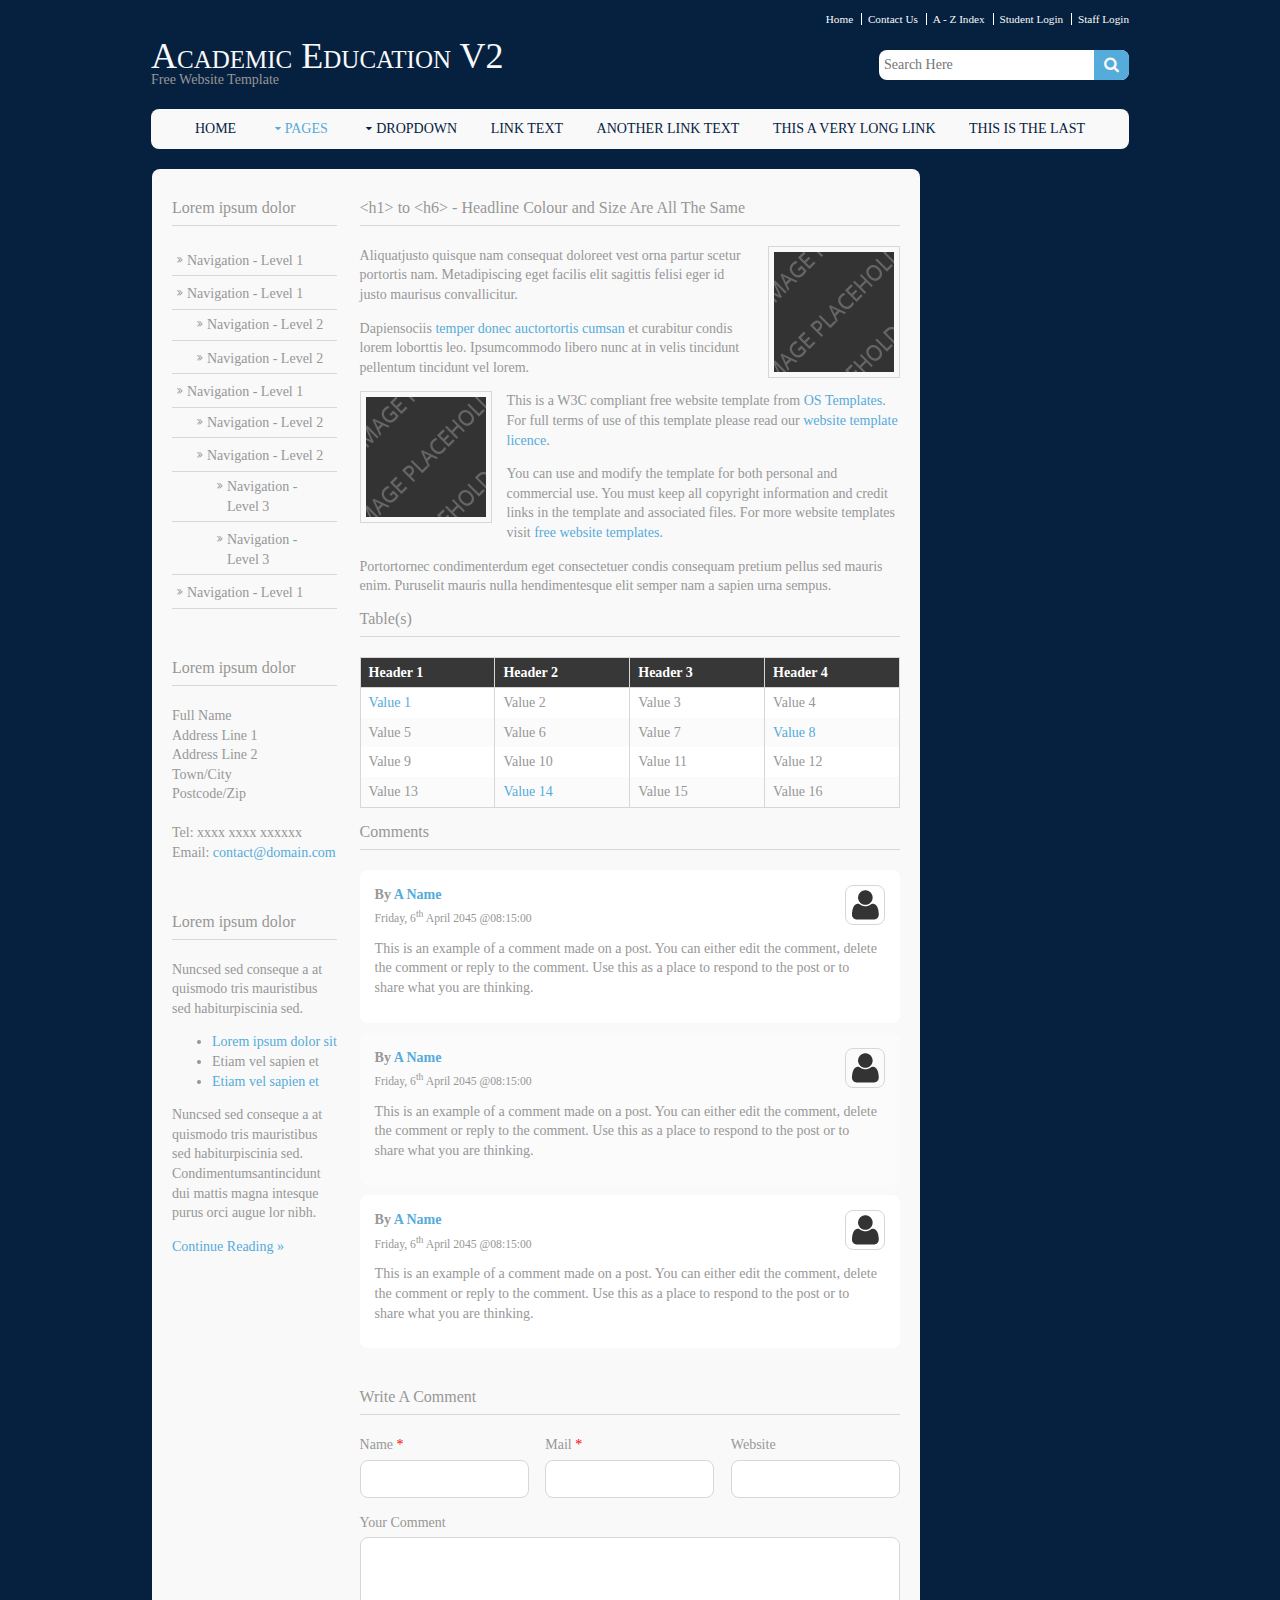
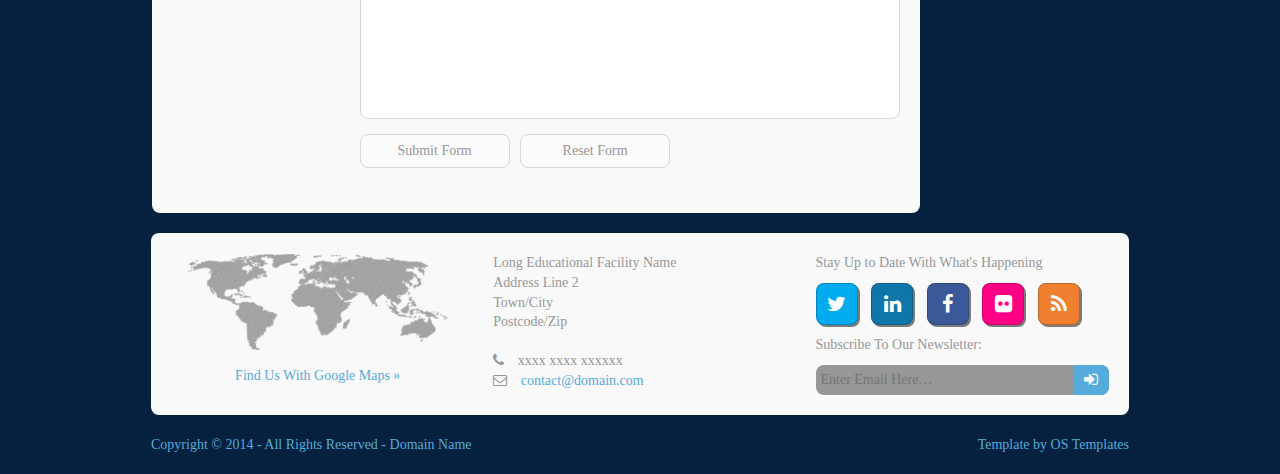
<file: pages/sidebar-left-2.html>
<!DOCTYPE html>
<!--
Template Name: Academic Education V2
Author: <a href="http://www.os-templates.com/">OS Templates</a>
Author URI: http://www.os-templates.com/
Licence: Free to use under our free template licence terms
Licence URI: http://www.os-templates.com/template-terms
-->
<html>
<head>
<title>Academic Education V2 | Pages | Sidebar Left 2</title>
<meta charset="utf-8">
<meta name="viewport" content="width=device-width, initial-scale=1.0, maximum-scale=1.0, user-scalable=no">
<link href="../layout/styles/layout.css" rel="stylesheet" type="text/css" media="all">
</head>
<body id="top">
<!-- ################################################################################################ --> 
<!-- ################################################################################################ --> 
<!-- ################################################################################################ -->
<div class="wrapper row0">
  <div id="topbar" class="clear"> 
    <!-- ################################################################################################ -->
    <nav>
      <ul>
        <li><a href="#">Home</a></li>
        <li><a href="#">Contact Us</a></li>
        <li><a href="#">A - Z Index</a></li>
        <li><a href="#">Student Login</a></li>
        <li><a href="#">Staff Login</a></li>
      </ul>
    </nav>
    <!-- ################################################################################################ --> 
  </div>
</div>
<!-- ################################################################################################ --> 
<!-- ################################################################################################ --> 
<!-- ################################################################################################ -->
<div class="wrapper row1">
  <header id="header" class="clear"> 
    <!-- ################################################################################################ -->
    <div id="logo" class="fl_left">
      <h1><a href="../index.html">Academic Education V2</a></h1>
      <p>Free Website Template</p>
    </div>
    <div class="fl_right">
      <form class="clear" method="post" action="#">
        <fieldset>
          <legend>Search:</legend>
          <input type="text" value="" placeholder="Search Here">
          <button class="fa fa-search" type="submit" title="Search"><em>Search</em></button>
        </fieldset>
      </form>
    </div>
    <!-- ################################################################################################ --> 
  </header>
</div>
<!-- ################################################################################################ --> 
<!-- ################################################################################################ --> 
<!-- ################################################################################################ -->
<div class="wrapper row2">
  <div class="rounded">
    <nav id="mainav" class="clear"> 
      <!-- ################################################################################################ -->
      <ul class="clear">
        <li><a href="../index.html">Home</a></li>
        <li class="active"><a class="drop" href="#">Pages</a>
          <ul>
            <li><a href="gallery.html">Gallery</a></li>
            <li><a href="portfolio.html">Portfolio</a></li>
            <li><a href="full-width.html">Full Width</a></li>
            <li><a href="sidebar-left.html">Sidebar Left</a></li>
            <li class="active"><a href="sidebar-left-2.html">Sidebar Left 2</a></li>
            <li><a href="sidebar-right.html">Sidebar Right</a></li>
            <li><a href="sidebar-right-2.html">Sidebar Right 2</a></li>
            <li><a href="basic-grid.html">Basic Grid</a></li>
          </ul>
        </li>
        <li><a class="drop" href="#">Dropdown</a>
          <ul>
            <li><a href="#">Level 2</a></li>
            <li><a class="drop" href="#">Level 2 + Drop</a>
              <ul>
                <li><a href="#">Level 3</a></li>
                <li><a href="#">Level 3</a></li>
              </ul>
            </li>
          </ul>
        </li>
        <li><a href="#">Link Text</a></li>
        <li><a href="#">Another Link Text</a></li>
        <li><a href="#">This a very long link</a></li>
        <li><a href="#">This is the last</a></li>
      </ul>
      <!-- ################################################################################################ --> 
    </nav>
  </div>
</div>
<!-- ################################################################################################ --> 
<!-- ################################################################################################ --> 
<!-- ################################################################################################ -->
<div class="wrapper row3">
  <div class="rounded">
    <main class="container clear"> 
      <!-- main body --> 
      <!-- ################################################################################################ -->
      <div class="sidebar one_quarter first"> 
        <!-- ################################################################################################ -->
        <h6>Lorem ipsum dolor</h6>
        <nav class="sdb_holder">
          <ul>
            <li><a href="#">Navigation - Level 1</a></li>
            <li><a href="#">Navigation - Level 1</a>
              <ul>
                <li><a href="#">Navigation - Level 2</a></li>
                <li><a href="#">Navigation - Level 2</a></li>
              </ul>
            </li>
            <li><a href="#">Navigation - Level 1</a>
              <ul>
                <li><a href="#">Navigation - Level 2</a></li>
                <li><a href="#">Navigation - Level 2</a>
                  <ul>
                    <li><a href="#">Navigation - Level 3</a></li>
                    <li><a href="#">Navigation - Level 3</a></li>
                  </ul>
                </li>
              </ul>
            </li>
            <li><a href="#">Navigation - Level 1</a></li>
          </ul>
        </nav>
        <div class="sdb_holder">
          <h6>Lorem ipsum dolor</h6>
          <address>
          Full Name<br>
          Address Line 1<br>
          Address Line 2<br>
          Town/City<br>
          Postcode/Zip<br>
          <br>
          Tel: xxxx xxxx xxxxxx<br>
          Email: <a href="#">contact@domain.com</a>
          </address>
        </div>
        <div class="sdb_holder">
          <article>
            <h6>Lorem ipsum dolor</h6>
            <p>Nuncsed sed conseque a at quismodo tris mauristibus sed habiturpiscinia sed.</p>
            <ul>
              <li><a href="#">Lorem ipsum dolor sit</a></li>
              <li>Etiam vel sapien et</li>
              <li><a href="#">Etiam vel sapien et</a></li>
            </ul>
            <p>Nuncsed sed conseque a at quismodo tris mauristibus sed habiturpiscinia sed. Condimentumsantincidunt dui mattis magna intesque purus orci augue lor nibh.</p>
            <p class="more"><a href="#">Continue Reading &raquo;</a></p>
          </article>
        </div>
        <!-- ################################################################################################ --> 
      </div>
      <!-- ################################################################################################ --> 
      <!-- ################################################################################################ -->
      <div id="content" class="three_quarter"> 
        <!-- ################################################################################################ -->
        <h1>&lt;h1&gt; to &lt;h6&gt; - Headline Colour and Size Are All The Same</h1>
        <img class="imgr borderedbox" src="../images/demo/120x120.gif" alt="">
        <p>Aliquatjusto quisque nam consequat doloreet vest orna partur scetur portortis nam. Metadipiscing eget facilis elit sagittis felisi eger id justo maurisus convallicitur.</p>
        <p>Dapiensociis <a href="#">temper donec auctortortis cumsan</a> et curabitur condis lorem loborttis leo. Ipsumcommodo libero nunc at in velis tincidunt pellentum tincidunt vel lorem.</p>
        <img class="imgl borderedbox" src="../images/demo/120x120.gif" alt="">
        <p>This is a W3C compliant free website template from <a href="http://www.os-templates.com/" title="Free Website Templates">OS Templates</a>. For full terms of use of this template please read our <a href="http://www.os-templates.com/template-terms">website template licence</a>.</p>
        <p>You can use and modify the template for both personal and commercial use. You must keep all copyright information and credit links in the template and associated files. For more website templates visit <a href="http://www.os-templates.com/">free website templates</a>.</p>
        <p>Portortornec condimenterdum eget consectetuer condis consequam pretium pellus sed mauris enim. Puruselit mauris nulla hendimentesque elit semper nam a sapien urna sempus.</p>
        <h1>Table(s)</h1>
        <div class="scrollable">
          <table>
            <thead>
              <tr>
                <th>Header 1</th>
                <th>Header 2</th>
                <th>Header 3</th>
                <th>Header 4</th>
              </tr>
            </thead>
            <tbody>
              <tr>
                <td><a href="#">Value 1</a></td>
                <td>Value 2</td>
                <td>Value 3</td>
                <td>Value 4</td>
              </tr>
              <tr>
                <td>Value 5</td>
                <td>Value 6</td>
                <td>Value 7</td>
                <td><a href="#">Value 8</a></td>
              </tr>
              <tr>
                <td>Value 9</td>
                <td>Value 10</td>
                <td>Value 11</td>
                <td>Value 12</td>
              </tr>
              <tr>
                <td>Value 13</td>
                <td><a href="#">Value 14</a></td>
                <td>Value 15</td>
                <td>Value 16</td>
              </tr>
            </tbody>
          </table>
        </div>
        <div id="comments">
          <h2>Comments</h2>
          <ul>
            <li>
              <article>
                <header>
                  <figure class="avatar"><img src="../images/demo/avatar.png" alt=""></figure>
                  <address>
                  By <a href="#">A Name</a>
                  </address>
                  <time datetime="2045-04-06T08:15+00:00">Friday, 6<sup>th</sup> April 2045 @08:15:00</time>
                </header>
                <div class="comcont">
                  <p>This is an example of a comment made on a post. You can either edit the comment, delete the comment or reply to the comment. Use this as a place to respond to the post or to share what you are thinking.</p>
                </div>
              </article>
            </li>
            <li>
              <article>
                <header>
                  <figure class="avatar"><img src="../images/demo/avatar.png" alt=""></figure>
                  <address>
                  By <a href="#">A Name</a>
                  </address>
                  <time datetime="2045-04-06T08:15+00:00">Friday, 6<sup>th</sup> April 2045 @08:15:00</time>
                </header>
                <div class="comcont">
                  <p>This is an example of a comment made on a post. You can either edit the comment, delete the comment or reply to the comment. Use this as a place to respond to the post or to share what you are thinking.</p>
                </div>
              </article>
            </li>
            <li>
              <article>
                <header>
                  <figure class="avatar"><img src="../images/demo/avatar.png" alt=""></figure>
                  <address>
                  By <a href="#">A Name</a>
                  </address>
                  <time datetime="2045-04-06T08:15+00:00">Friday, 6<sup>th</sup> April 2045 @08:15:00</time>
                </header>
                <div class="comcont">
                  <p>This is an example of a comment made on a post. You can either edit the comment, delete the comment or reply to the comment. Use this as a place to respond to the post or to share what you are thinking.</p>
                </div>
              </article>
            </li>
          </ul>
          <h2>Write A Comment</h2>
          <form action="#" method="post">
            <div class="one_third first">
              <label for="name">Name <span>*</span></label>
              <input type="text" name="name" id="name" value="" size="22">
            </div>
            <div class="one_third">
              <label for="email">Mail <span>*</span></label>
              <input type="text" name="email" id="email" value="" size="22">
            </div>
            <div class="one_third">
              <label for="url">Website</label>
              <input type="text" name="url" id="url" value="" size="22">
            </div>
            <div class="block clear">
              <label for="comment">Your Comment</label>
              <textarea name="comment" id="comment" cols="25" rows="10"></textarea>
            </div>
            <div>
              <input name="submit" type="submit" value="Submit Form">
              &nbsp;
              <input name="reset" type="reset" value="Reset Form">
            </div>
          </form>
        </div>
        <!-- ################################################################################################ --> 
      </div>
      <!-- ################################################################################################ --> 
      <!-- / main body -->
      <div class="clear"></div>
    </main>
  </div>
</div>
<!-- ################################################################################################ --> 
<!-- ################################################################################################ --> 
<!-- ################################################################################################ -->
<div class="wrapper row4">
  <div class="rounded">
    <footer id="footer" class="clear"> 
      <!-- ################################################################################################ -->
      <div class="one_third first">
        <figure class="center"><img class="btmspace-15" src="../images/demo/worldmap.png" alt="">
          <figcaption><a href="#">Find Us With Google Maps &raquo;</a></figcaption>
        </figure>
      </div>
      <div class="one_third">
        <address>
        Long Educational Facility Name<br>
        Address Line 2<br>
        Town/City<br>
        Postcode/Zip<br>
        <br>
        <i class="fa fa-phone pright-10"></i> xxxx xxxx xxxxxx<br>
        <i class="fa fa-envelope-o pright-10"></i> <a href="#">contact@domain.com</a>
        </address>
      </div>
      <div class="one_third">
        <p class="nospace btmspace-10">Stay Up to Date With What's Happening</p>
        <ul class="faico clear">
          <li><a class="faicon-twitter" href="#"><i class="fa fa-twitter"></i></a></li>
          <li><a class="faicon-linkedin" href="#"><i class="fa fa-linkedin"></i></a></li>
          <li><a class="faicon-facebook" href="#"><i class="fa fa-facebook"></i></a></li>
          <li><a class="faicon-flickr" href="#"><i class="fa fa-flickr"></i></a></li>
          <li><a class="faicon-rss" href="#"><i class="fa fa-rss"></i></a></li>
        </ul>
        <form class="clear" method="post" action="#">
          <fieldset>
            <legend>Subscribe To Our Newsletter:</legend>
            <input type="text" value="" placeholder="Enter Email Here&hellip;">
            <button class="fa fa-sign-in" type="submit" title="Sign Up"><em>Sign Up</em></button>
          </fieldset>
        </form>
      </div>
      <!-- ################################################################################################ --> 
    </footer>
  </div>
</div>
<!-- ################################################################################################ --> 
<!-- ################################################################################################ --> 
<!-- ################################################################################################ -->
<div class="wrapper row5">
  <div id="copyright" class="clear"> 
    <!-- ################################################################################################ -->
    <p class="fl_left">Copyright &copy; 2014 - All Rights Reserved - <a href="#">Domain Name</a></p>
    <p class="fl_right">Template by <a target="_blank" href="http://www.os-templates.com/" title="Free Website Templates">OS Templates</a></p>
    <!-- ################################################################################################ --> 
  </div>
</div>
<!-- JAVASCRIPTS --> 
<script src="../layout/scripts/jquery.min.js"></script> 
<script src="../layout/scripts/jquery.fitvids.min.js"></script> 
<script src="../layout/scripts/jquery.mobilemenu.js"></script>
</body>
</html>
</file>
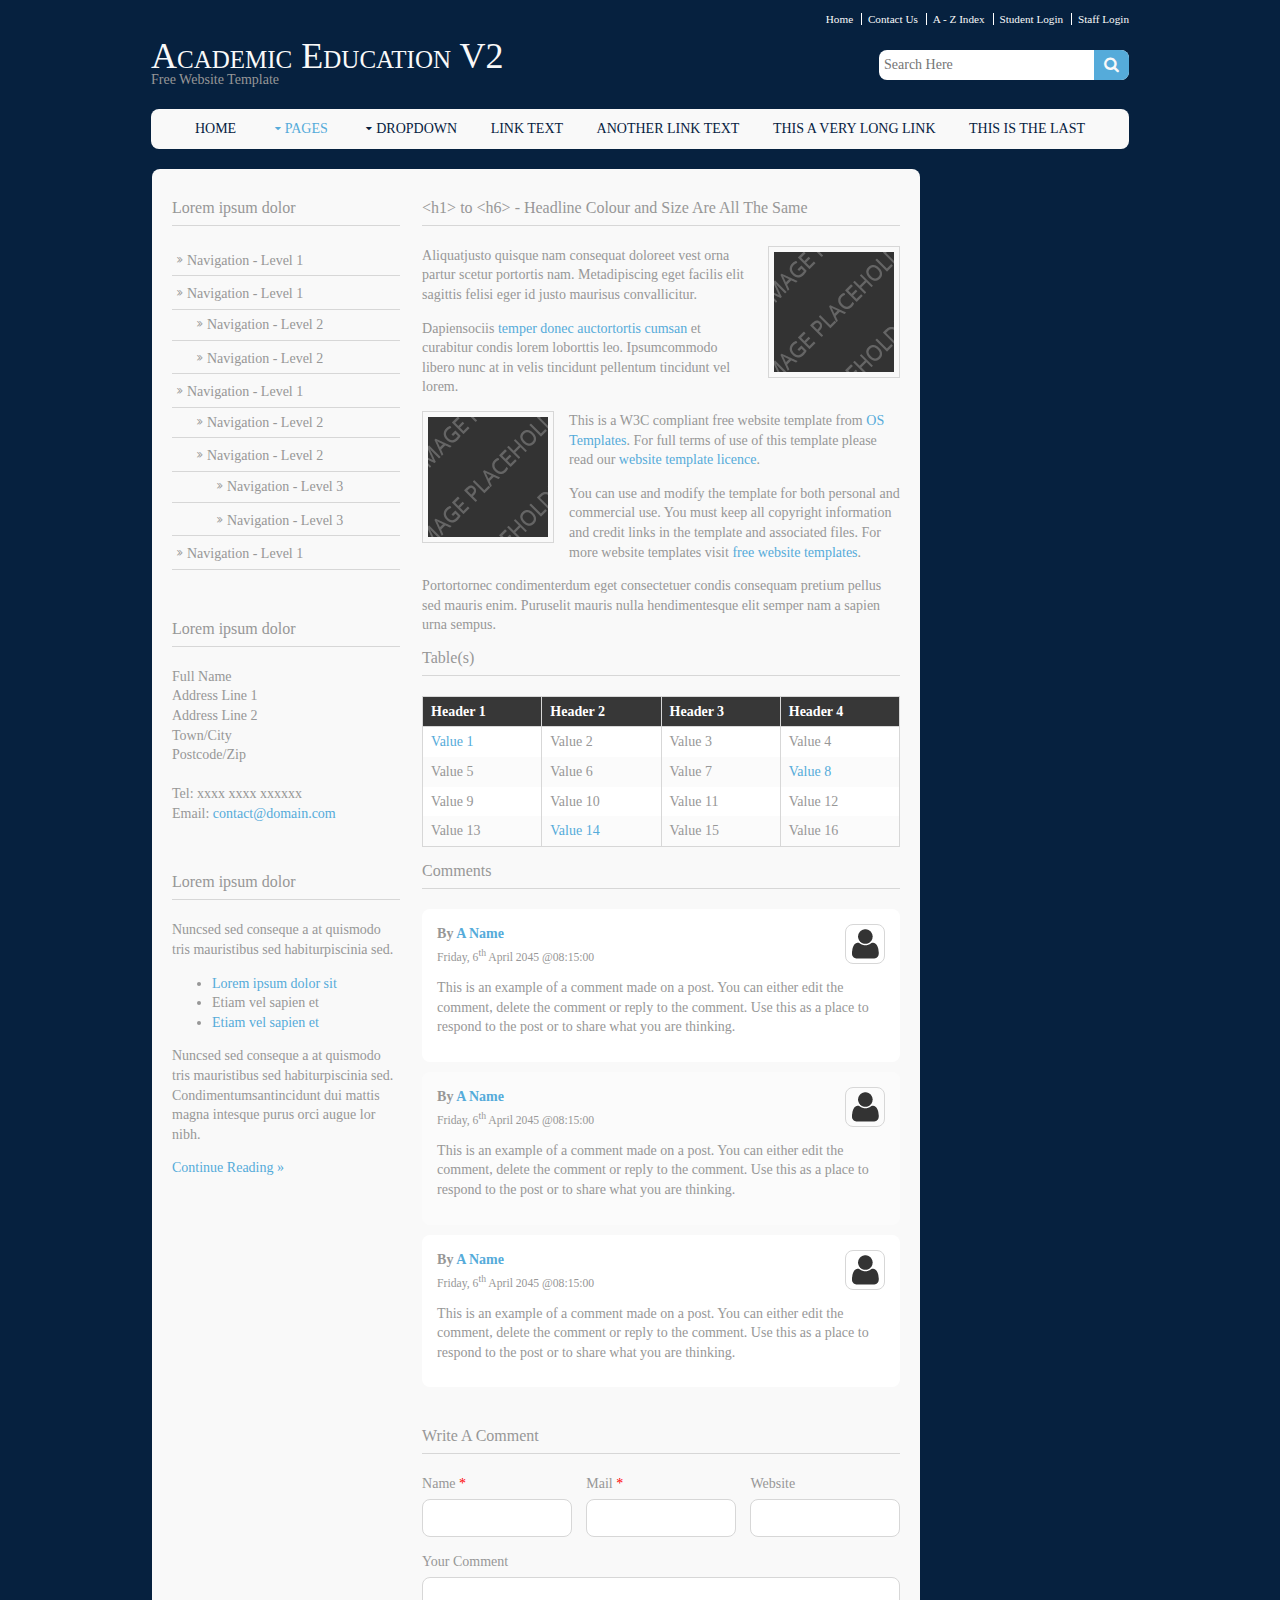
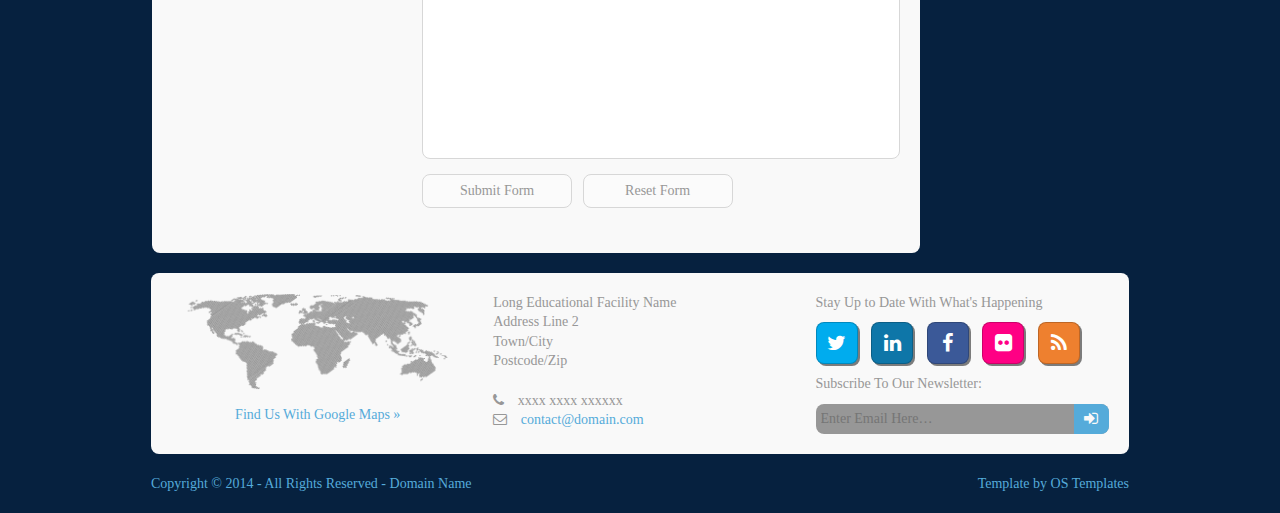
<file: pages/sidebar-left.html>
<!DOCTYPE html>
<!--
Template Name: Academic Education V2
Author: <a href="http://www.os-templates.com/">OS Templates</a>
Author URI: http://www.os-templates.com/
Licence: Free to use under our free template licence terms
Licence URI: http://www.os-templates.com/template-terms
-->
<html>
<head>
<title>Academic Education V2 | Pages | Sidebar Left</title>
<meta charset="utf-8">
<meta name="viewport" content="width=device-width, initial-scale=1.0, maximum-scale=1.0, user-scalable=no">
<link href="../layout/styles/layout.css" rel="stylesheet" type="text/css" media="all">
</head>
<body id="top">
<!-- ################################################################################################ --> 
<!-- ################################################################################################ --> 
<!-- ################################################################################################ -->
<div class="wrapper row0">
  <div id="topbar" class="clear"> 
    <!-- ################################################################################################ -->
    <nav>
      <ul>
        <li><a href="#">Home</a></li>
        <li><a href="#">Contact Us</a></li>
        <li><a href="#">A - Z Index</a></li>
        <li><a href="#">Student Login</a></li>
        <li><a href="#">Staff Login</a></li>
      </ul>
    </nav>
    <!-- ################################################################################################ --> 
  </div>
</div>
<!-- ################################################################################################ --> 
<!-- ################################################################################################ --> 
<!-- ################################################################################################ -->
<div class="wrapper row1">
  <header id="header" class="clear"> 
    <!-- ################################################################################################ -->
    <div id="logo" class="fl_left">
      <h1><a href="../index.html">Academic Education V2</a></h1>
      <p>Free Website Template</p>
    </div>
    <div class="fl_right">
      <form class="clear" method="post" action="#">
        <fieldset>
          <legend>Search:</legend>
          <input type="text" value="" placeholder="Search Here">
          <button class="fa fa-search" type="submit" title="Search"><em>Search</em></button>
        </fieldset>
      </form>
    </div>
    <!-- ################################################################################################ --> 
  </header>
</div>
<!-- ################################################################################################ --> 
<!-- ################################################################################################ --> 
<!-- ################################################################################################ -->
<div class="wrapper row2">
  <div class="rounded">
    <nav id="mainav" class="clear"> 
      <!-- ################################################################################################ -->
      <ul class="clear">
        <li><a href="../index.html">Home</a></li>
        <li class="active"><a class="drop" href="#">Pages</a>
          <ul>
            <li><a href="gallery.html">Gallery</a></li>
            <li><a href="portfolio.html">Portfolio</a></li>
            <li><a href="full-width.html">Full Width</a></li>
            <li class="active"><a href="sidebar-left.html">Sidebar Left</a></li>
            <li><a href="sidebar-left-2.html">Sidebar Left 2</a></li>
            <li><a href="sidebar-right.html">Sidebar Right</a></li>
            <li><a href="sidebar-right-2.html">Sidebar Right 2</a></li>
            <li><a href="basic-grid.html">Basic Grid</a></li>
          </ul>
        </li>
        <li><a class="drop" href="#">Dropdown</a>
          <ul>
            <li><a href="#">Level 2</a></li>
            <li><a class="drop" href="#">Level 2 + Drop</a>
              <ul>
                <li><a href="#">Level 3</a></li>
                <li><a href="#">Level 3</a></li>
              </ul>
            </li>
          </ul>
        </li>
        <li><a href="#">Link Text</a></li>
        <li><a href="#">Another Link Text</a></li>
        <li><a href="#">This a very long link</a></li>
        <li><a href="#">This is the last</a></li>
      </ul>
      <!-- ################################################################################################ --> 
    </nav>
  </div>
</div>
<!-- ################################################################################################ --> 
<!-- ################################################################################################ --> 
<!-- ################################################################################################ -->
<div class="wrapper row3">
  <div class="rounded">
    <main class="container clear"> 
      <!-- main body --> 
      <!-- ################################################################################################ -->
      <div class="sidebar one_third first"> 
        <!-- ################################################################################################ -->
        <h6>Lorem ipsum dolor</h6>
        <nav class="sdb_holder">
          <ul>
            <li><a href="#">Navigation - Level 1</a></li>
            <li><a href="#">Navigation - Level 1</a>
              <ul>
                <li><a href="#">Navigation - Level 2</a></li>
                <li><a href="#">Navigation - Level 2</a></li>
              </ul>
            </li>
            <li><a href="#">Navigation - Level 1</a>
              <ul>
                <li><a href="#">Navigation - Level 2</a></li>
                <li><a href="#">Navigation - Level 2</a>
                  <ul>
                    <li><a href="#">Navigation - Level 3</a></li>
                    <li><a href="#">Navigation - Level 3</a></li>
                  </ul>
                </li>
              </ul>
            </li>
            <li><a href="#">Navigation - Level 1</a></li>
          </ul>
        </nav>
        <div class="sdb_holder">
          <h6>Lorem ipsum dolor</h6>
          <address>
          Full Name<br>
          Address Line 1<br>
          Address Line 2<br>
          Town/City<br>
          Postcode/Zip<br>
          <br>
          Tel: xxxx xxxx xxxxxx<br>
          Email: <a href="#">contact@domain.com</a>
          </address>
        </div>
        <div class="sdb_holder">
          <article>
            <h6>Lorem ipsum dolor</h6>
            <p>Nuncsed sed conseque a at quismodo tris mauristibus sed habiturpiscinia sed.</p>
            <ul>
              <li><a href="#">Lorem ipsum dolor sit</a></li>
              <li>Etiam vel sapien et</li>
              <li><a href="#">Etiam vel sapien et</a></li>
            </ul>
            <p>Nuncsed sed conseque a at quismodo tris mauristibus sed habiturpiscinia sed. Condimentumsantincidunt dui mattis magna intesque purus orci augue lor nibh.</p>
            <p class="more"><a href="#">Continue Reading &raquo;</a></p>
          </article>
        </div>
        <!-- ################################################################################################ --> 
      </div>
      <!-- ################################################################################################ --> 
      <!-- ################################################################################################ -->
      <div id="content" class="two_third"> 
        <!-- ################################################################################################ -->
        <h1>&lt;h1&gt; to &lt;h6&gt; - Headline Colour and Size Are All The Same</h1>
        <img class="imgr borderedbox" src="../images/demo/120x120.gif" alt="">
        <p>Aliquatjusto quisque nam consequat doloreet vest orna partur scetur portortis nam. Metadipiscing eget facilis elit sagittis felisi eger id justo maurisus convallicitur.</p>
        <p>Dapiensociis <a href="#">temper donec auctortortis cumsan</a> et curabitur condis lorem loborttis leo. Ipsumcommodo libero nunc at in velis tincidunt pellentum tincidunt vel lorem.</p>
        <img class="imgl borderedbox" src="../images/demo/120x120.gif" alt="">
        <p>This is a W3C compliant free website template from <a href="http://www.os-templates.com/" title="Free Website Templates">OS Templates</a>. For full terms of use of this template please read our <a href="http://www.os-templates.com/template-terms">website template licence</a>.</p>
        <p>You can use and modify the template for both personal and commercial use. You must keep all copyright information and credit links in the template and associated files. For more website templates visit <a href="http://www.os-templates.com/">free website templates</a>.</p>
        <p>Portortornec condimenterdum eget consectetuer condis consequam pretium pellus sed mauris enim. Puruselit mauris nulla hendimentesque elit semper nam a sapien urna sempus.</p>
        <h1>Table(s)</h1>
        <div class="scrollable">
          <table>
            <thead>
              <tr>
                <th>Header 1</th>
                <th>Header 2</th>
                <th>Header 3</th>
                <th>Header 4</th>
              </tr>
            </thead>
            <tbody>
              <tr>
                <td><a href="#">Value 1</a></td>
                <td>Value 2</td>
                <td>Value 3</td>
                <td>Value 4</td>
              </tr>
              <tr>
                <td>Value 5</td>
                <td>Value 6</td>
                <td>Value 7</td>
                <td><a href="#">Value 8</a></td>
              </tr>
              <tr>
                <td>Value 9</td>
                <td>Value 10</td>
                <td>Value 11</td>
                <td>Value 12</td>
              </tr>
              <tr>
                <td>Value 13</td>
                <td><a href="#">Value 14</a></td>
                <td>Value 15</td>
                <td>Value 16</td>
              </tr>
            </tbody>
          </table>
        </div>
        <div id="comments">
          <h2>Comments</h2>
          <ul>
            <li>
              <article>
                <header>
                  <figure class="avatar"><img src="../images/demo/avatar.png" alt=""></figure>
                  <address>
                  By <a href="#">A Name</a>
                  </address>
                  <time datetime="2045-04-06T08:15+00:00">Friday, 6<sup>th</sup> April 2045 @08:15:00</time>
                </header>
                <div class="comcont">
                  <p>This is an example of a comment made on a post. You can either edit the comment, delete the comment or reply to the comment. Use this as a place to respond to the post or to share what you are thinking.</p>
                </div>
              </article>
            </li>
            <li>
              <article>
                <header>
                  <figure class="avatar"><img src="../images/demo/avatar.png" alt=""></figure>
                  <address>
                  By <a href="#">A Name</a>
                  </address>
                  <time datetime="2045-04-06T08:15+00:00">Friday, 6<sup>th</sup> April 2045 @08:15:00</time>
                </header>
                <div class="comcont">
                  <p>This is an example of a comment made on a post. You can either edit the comment, delete the comment or reply to the comment. Use this as a place to respond to the post or to share what you are thinking.</p>
                </div>
              </article>
            </li>
            <li>
              <article>
                <header>
                  <figure class="avatar"><img src="../images/demo/avatar.png" alt=""></figure>
                  <address>
                  By <a href="#">A Name</a>
                  </address>
                  <time datetime="2045-04-06T08:15+00:00">Friday, 6<sup>th</sup> April 2045 @08:15:00</time>
                </header>
                <div class="comcont">
                  <p>This is an example of a comment made on a post. You can either edit the comment, delete the comment or reply to the comment. Use this as a place to respond to the post or to share what you are thinking.</p>
                </div>
              </article>
            </li>
          </ul>
          <h2>Write A Comment</h2>
          <form action="#" method="post">
            <div class="one_third first">
              <label for="name">Name <span>*</span></label>
              <input type="text" name="name" id="name" value="" size="22">
            </div>
            <div class="one_third">
              <label for="email">Mail <span>*</span></label>
              <input type="text" name="email" id="email" value="" size="22">
            </div>
            <div class="one_third">
              <label for="url">Website</label>
              <input type="text" name="url" id="url" value="" size="22">
            </div>
            <div class="block clear">
              <label for="comment">Your Comment</label>
              <textarea name="comment" id="comment" cols="25" rows="10"></textarea>
            </div>
            <div>
              <input name="submit" type="submit" value="Submit Form">
              &nbsp;
              <input name="reset" type="reset" value="Reset Form">
            </div>
          </form>
        </div>
        <!-- ################################################################################################ --> 
      </div>
      <!-- ################################################################################################ --> 
      <!-- / main body -->
      <div class="clear"></div>
    </main>
  </div>
</div>
<!-- ################################################################################################ --> 
<!-- ################################################################################################ --> 
<!-- ################################################################################################ -->
<div class="wrapper row4">
  <div class="rounded">
    <footer id="footer" class="clear"> 
      <!-- ################################################################################################ -->
      <div class="one_third first">
        <figure class="center"><img class="btmspace-15" src="../images/demo/worldmap.png" alt="">
          <figcaption><a href="#">Find Us With Google Maps &raquo;</a></figcaption>
        </figure>
      </div>
      <div class="one_third">
        <address>
        Long Educational Facility Name<br>
        Address Line 2<br>
        Town/City<br>
        Postcode/Zip<br>
        <br>
        <i class="fa fa-phone pright-10"></i> xxxx xxxx xxxxxx<br>
        <i class="fa fa-envelope-o pright-10"></i> <a href="#">contact@domain.com</a>
        </address>
      </div>
      <div class="one_third">
        <p class="nospace btmspace-10">Stay Up to Date With What's Happening</p>
        <ul class="faico clear">
          <li><a class="faicon-twitter" href="#"><i class="fa fa-twitter"></i></a></li>
          <li><a class="faicon-linkedin" href="#"><i class="fa fa-linkedin"></i></a></li>
          <li><a class="faicon-facebook" href="#"><i class="fa fa-facebook"></i></a></li>
          <li><a class="faicon-flickr" href="#"><i class="fa fa-flickr"></i></a></li>
          <li><a class="faicon-rss" href="#"><i class="fa fa-rss"></i></a></li>
        </ul>
        <form class="clear" method="post" action="#">
          <fieldset>
            <legend>Subscribe To Our Newsletter:</legend>
            <input type="text" value="" placeholder="Enter Email Here&hellip;">
            <button class="fa fa-sign-in" type="submit" title="Sign Up"><em>Sign Up</em></button>
          </fieldset>
        </form>
      </div>
      <!-- ################################################################################################ --> 
    </footer>
  </div>
</div>
<!-- ################################################################################################ --> 
<!-- ################################################################################################ --> 
<!-- ################################################################################################ -->
<div class="wrapper row5">
  <div id="copyright" class="clear"> 
    <!-- ################################################################################################ -->
    <p class="fl_left">Copyright &copy; 2014 - All Rights Reserved - <a href="#">Domain Name</a></p>
    <p class="fl_right">Template by <a target="_blank" href="http://www.os-templates.com/" title="Free Website Templates">OS Templates</a></p>
    <!-- ################################################################################################ --> 
  </div>
</div>
<!-- JAVASCRIPTS --> 
<script src="../layout/scripts/jquery.min.js"></script> 
<script src="../layout/scripts/jquery.fitvids.min.js"></script> 
<script src="../layout/scripts/jquery.mobilemenu.js"></script>
</body>
</html>
</file>
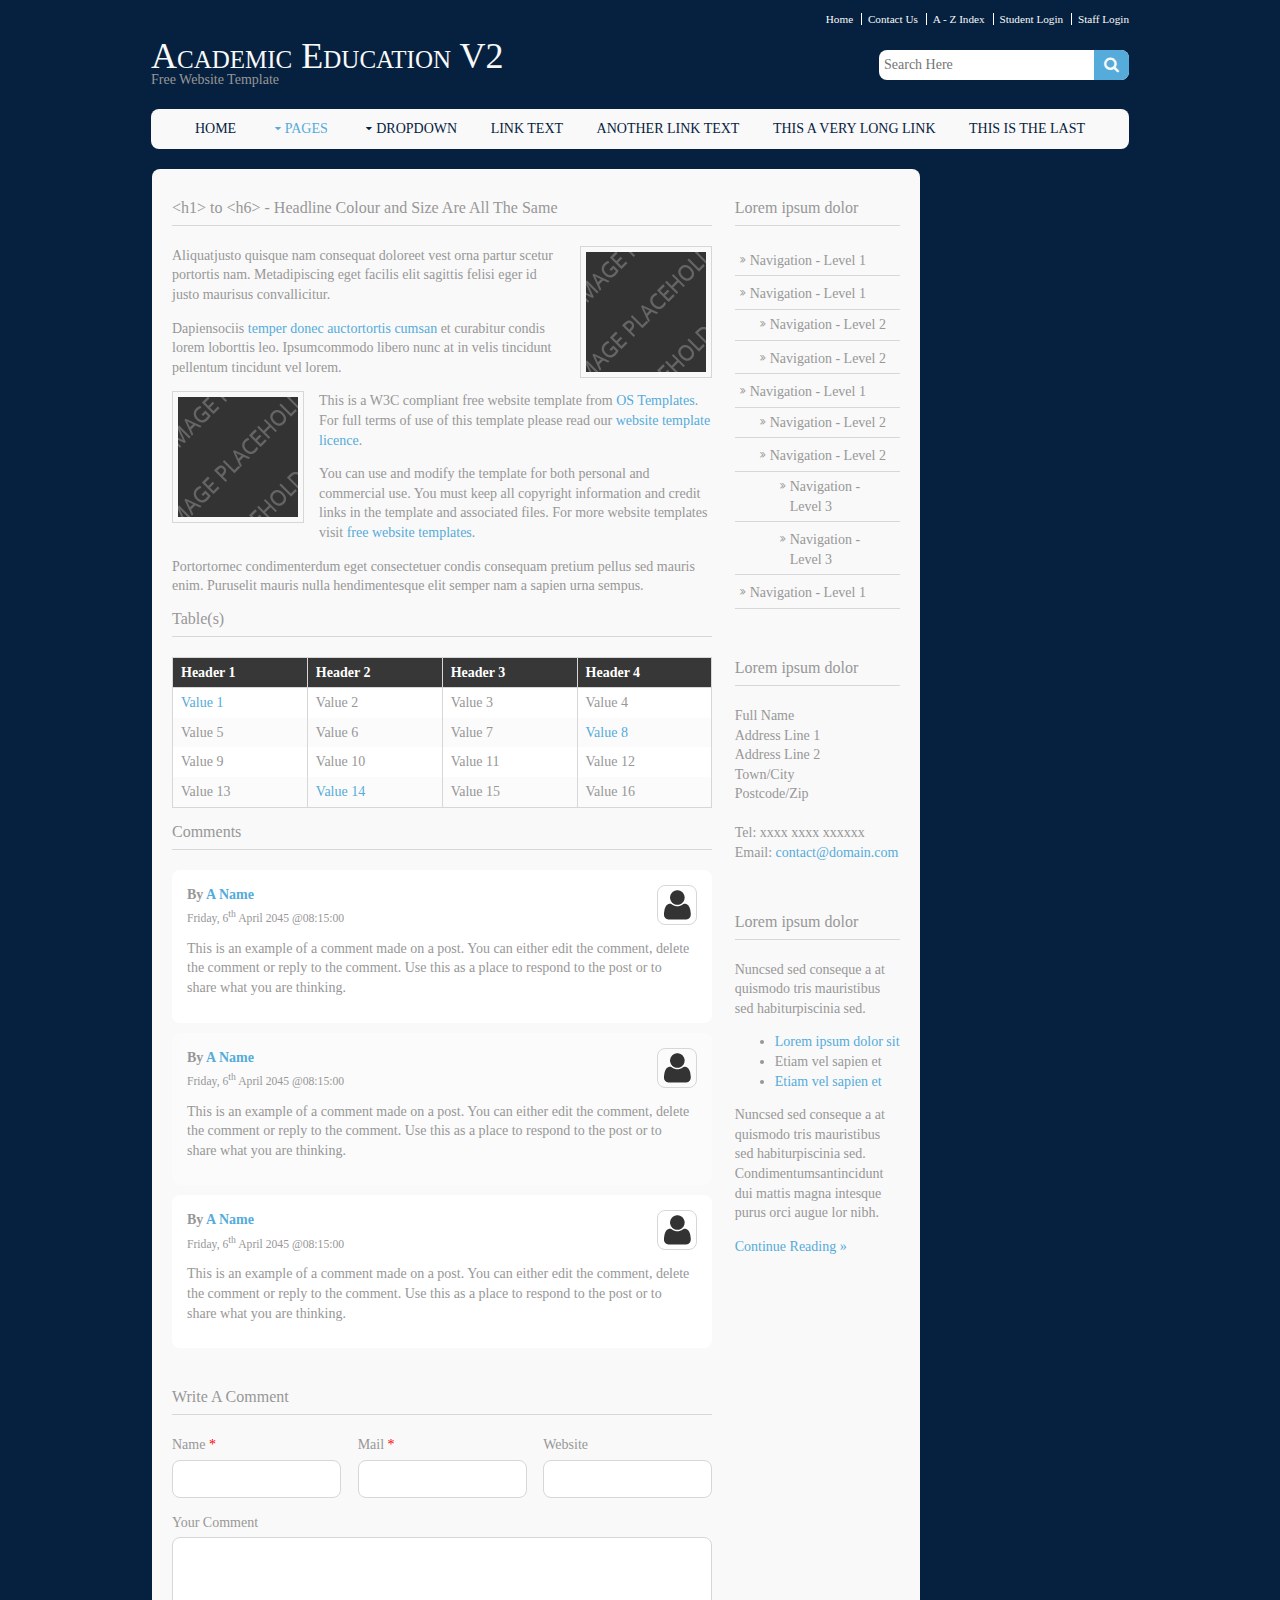
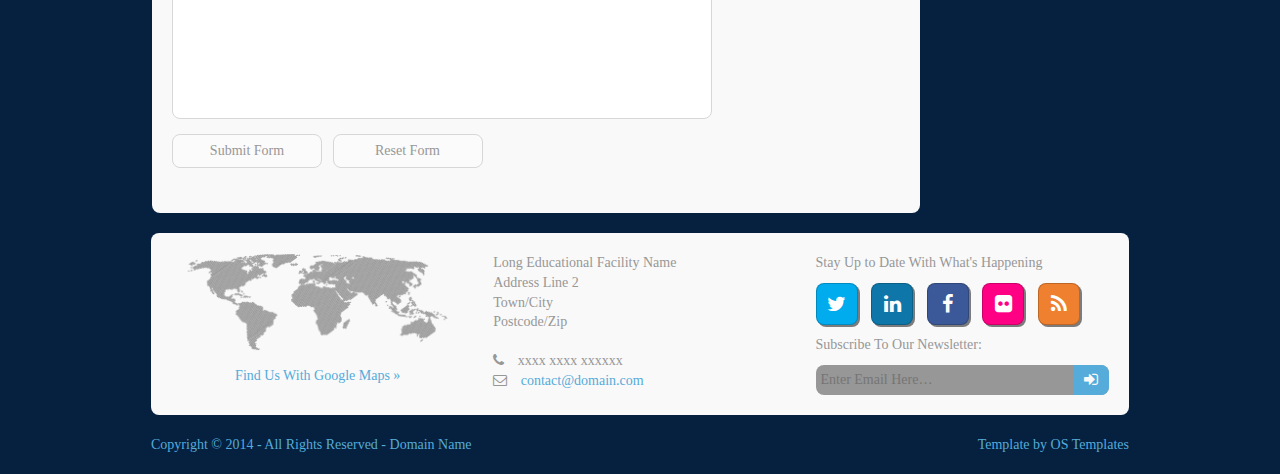
<file: pages/sidebar-right-2.html>
<!DOCTYPE html>
<!--
Template Name: Academic Education V2
Author: <a href="http://www.os-templates.com/">OS Templates</a>
Author URI: http://www.os-templates.com/
Licence: Free to use under our free template licence terms
Licence URI: http://www.os-templates.com/template-terms
-->
<html>
<head>
<title>Academic Education V2 | Pages | Sidebar Right 2</title>
<meta charset="utf-8">
<meta name="viewport" content="width=device-width, initial-scale=1.0, maximum-scale=1.0, user-scalable=no">
<link href="../layout/styles/layout.css" rel="stylesheet" type="text/css" media="all">
</head>
<body id="top">
<!-- ################################################################################################ --> 
<!-- ################################################################################################ --> 
<!-- ################################################################################################ -->
<div class="wrapper row0">
  <div id="topbar" class="clear"> 
    <!-- ################################################################################################ -->
    <nav>
      <ul>
        <li><a href="#">Home</a></li>
        <li><a href="#">Contact Us</a></li>
        <li><a href="#">A - Z Index</a></li>
        <li><a href="#">Student Login</a></li>
        <li><a href="#">Staff Login</a></li>
      </ul>
    </nav>
    <!-- ################################################################################################ --> 
  </div>
</div>
<!-- ################################################################################################ --> 
<!-- ################################################################################################ --> 
<!-- ################################################################################################ -->
<div class="wrapper row1">
  <header id="header" class="clear"> 
    <!-- ################################################################################################ -->
    <div id="logo" class="fl_left">
      <h1><a href="../index.html">Academic Education V2</a></h1>
      <p>Free Website Template</p>
    </div>
    <div class="fl_right">
      <form class="clear" method="post" action="#">
        <fieldset>
          <legend>Search:</legend>
          <input type="text" value="" placeholder="Search Here">
          <button class="fa fa-search" type="submit" title="Search"><em>Search</em></button>
        </fieldset>
      </form>
    </div>
    <!-- ################################################################################################ --> 
  </header>
</div>
<!-- ################################################################################################ --> 
<!-- ################################################################################################ --> 
<!-- ################################################################################################ -->
<div class="wrapper row2">
  <div class="rounded">
    <nav id="mainav" class="clear"> 
      <!-- ################################################################################################ -->
      <ul class="clear">
        <li><a href="../index.html">Home</a></li>
        <li class="active"><a class="drop" href="#">Pages</a>
          <ul>
            <li><a href="gallery.html">Gallery</a></li>
            <li><a href="portfolio.html">Portfolio</a></li>
            <li><a href="full-width.html">Full Width</a></li>
            <li><a href="sidebar-left.html">Sidebar Left</a></li>
            <li><a href="sidebar-left-2.html">Sidebar Left 2</a></li>
            <li><a href="sidebar-right.html">Sidebar Right</a></li>
            <li class="active"><a href="sidebar-right-2.html">Sidebar Right 2</a></li>
            <li><a href="basic-grid.html">Basic Grid</a></li>
          </ul>
        </li>
        <li><a class="drop" href="#">Dropdown</a>
          <ul>
            <li><a href="#">Level 2</a></li>
            <li><a class="drop" href="#">Level 2 + Drop</a>
              <ul>
                <li><a href="#">Level 3</a></li>
                <li><a href="#">Level 3</a></li>
              </ul>
            </li>
          </ul>
        </li>
        <li><a href="#">Link Text</a></li>
        <li><a href="#">Another Link Text</a></li>
        <li><a href="#">This a very long link</a></li>
        <li><a href="#">This is the last</a></li>
      </ul>
      <!-- ################################################################################################ --> 
    </nav>
  </div>
</div>
<!-- ################################################################################################ --> 
<!-- ################################################################################################ --> 
<!-- ################################################################################################ -->
<div class="wrapper row3">
  <div class="rounded">
    <main class="container clear"> 
      <!-- main body --> 
      <!-- ################################################################################################ -->
      <div id="content" class="three_quarter first"> 
        <!-- ################################################################################################ -->
        <h1>&lt;h1&gt; to &lt;h6&gt; - Headline Colour and Size Are All The Same</h1>
        <img class="imgr borderedbox" src="../images/demo/120x120.gif" alt="">
        <p>Aliquatjusto quisque nam consequat doloreet vest orna partur scetur portortis nam. Metadipiscing eget facilis elit sagittis felisi eger id justo maurisus convallicitur.</p>
        <p>Dapiensociis <a href="#">temper donec auctortortis cumsan</a> et curabitur condis lorem loborttis leo. Ipsumcommodo libero nunc at in velis tincidunt pellentum tincidunt vel lorem.</p>
        <img class="imgl borderedbox" src="../images/demo/120x120.gif" alt="">
        <p>This is a W3C compliant free website template from <a href="http://www.os-templates.com/" title="Free Website Templates">OS Templates</a>. For full terms of use of this template please read our <a href="http://www.os-templates.com/template-terms">website template licence</a>.</p>
        <p>You can use and modify the template for both personal and commercial use. You must keep all copyright information and credit links in the template and associated files. For more website templates visit <a href="http://www.os-templates.com/">free website templates</a>.</p>
        <p>Portortornec condimenterdum eget consectetuer condis consequam pretium pellus sed mauris enim. Puruselit mauris nulla hendimentesque elit semper nam a sapien urna sempus.</p>
        <h1>Table(s)</h1>
        <div class="scrollable">
          <table>
            <thead>
              <tr>
                <th>Header 1</th>
                <th>Header 2</th>
                <th>Header 3</th>
                <th>Header 4</th>
              </tr>
            </thead>
            <tbody>
              <tr>
                <td><a href="#">Value 1</a></td>
                <td>Value 2</td>
                <td>Value 3</td>
                <td>Value 4</td>
              </tr>
              <tr>
                <td>Value 5</td>
                <td>Value 6</td>
                <td>Value 7</td>
                <td><a href="#">Value 8</a></td>
              </tr>
              <tr>
                <td>Value 9</td>
                <td>Value 10</td>
                <td>Value 11</td>
                <td>Value 12</td>
              </tr>
              <tr>
                <td>Value 13</td>
                <td><a href="#">Value 14</a></td>
                <td>Value 15</td>
                <td>Value 16</td>
              </tr>
            </tbody>
          </table>
        </div>
        <div id="comments">
          <h2>Comments</h2>
          <ul>
            <li>
              <article>
                <header>
                  <figure class="avatar"><img src="../images/demo/avatar.png" alt=""></figure>
                  <address>
                  By <a href="#">A Name</a>
                  </address>
                  <time datetime="2045-04-06T08:15+00:00">Friday, 6<sup>th</sup> April 2045 @08:15:00</time>
                </header>
                <div class="comcont">
                  <p>This is an example of a comment made on a post. You can either edit the comment, delete the comment or reply to the comment. Use this as a place to respond to the post or to share what you are thinking.</p>
                </div>
              </article>
            </li>
            <li>
              <article>
                <header>
                  <figure class="avatar"><img src="../images/demo/avatar.png" alt=""></figure>
                  <address>
                  By <a href="#">A Name</a>
                  </address>
                  <time datetime="2045-04-06T08:15+00:00">Friday, 6<sup>th</sup> April 2045 @08:15:00</time>
                </header>
                <div class="comcont">
                  <p>This is an example of a comment made on a post. You can either edit the comment, delete the comment or reply to the comment. Use this as a place to respond to the post or to share what you are thinking.</p>
                </div>
              </article>
            </li>
            <li>
              <article>
                <header>
                  <figure class="avatar"><img src="../images/demo/avatar.png" alt=""></figure>
                  <address>
                  By <a href="#">A Name</a>
                  </address>
                  <time datetime="2045-04-06T08:15+00:00">Friday, 6<sup>th</sup> April 2045 @08:15:00</time>
                </header>
                <div class="comcont">
                  <p>This is an example of a comment made on a post. You can either edit the comment, delete the comment or reply to the comment. Use this as a place to respond to the post or to share what you are thinking.</p>
                </div>
              </article>
            </li>
          </ul>
          <h2>Write A Comment</h2>
          <form action="#" method="post">
            <div class="one_third first">
              <label for="name">Name <span>*</span></label>
              <input type="text" name="name" id="name" value="" size="22">
            </div>
            <div class="one_third">
              <label for="email">Mail <span>*</span></label>
              <input type="text" name="email" id="email" value="" size="22">
            </div>
            <div class="one_third">
              <label for="url">Website</label>
              <input type="text" name="url" id="url" value="" size="22">
            </div>
            <div class="block clear">
              <label for="comment">Your Comment</label>
              <textarea name="comment" id="comment" cols="25" rows="10"></textarea>
            </div>
            <div>
              <input name="submit" type="submit" value="Submit Form">
              &nbsp;
              <input name="reset" type="reset" value="Reset Form">
            </div>
          </form>
        </div>
        <!-- ################################################################################################ --> 
      </div>
      <!-- ################################################################################################ --> 
      <!-- ################################################################################################ -->
      <div class="sidebar one_quarter"> 
        <!-- ################################################################################################ -->
        <h6>Lorem ipsum dolor</h6>
        <nav class="sdb_holder">
          <ul>
            <li><a href="#">Navigation - Level 1</a></li>
            <li><a href="#">Navigation - Level 1</a>
              <ul>
                <li><a href="#">Navigation - Level 2</a></li>
                <li><a href="#">Navigation - Level 2</a></li>
              </ul>
            </li>
            <li><a href="#">Navigation - Level 1</a>
              <ul>
                <li><a href="#">Navigation - Level 2</a></li>
                <li><a href="#">Navigation - Level 2</a>
                  <ul>
                    <li><a href="#">Navigation - Level 3</a></li>
                    <li><a href="#">Navigation - Level 3</a></li>
                  </ul>
                </li>
              </ul>
            </li>
            <li><a href="#">Navigation - Level 1</a></li>
          </ul>
        </nav>
        <div class="sdb_holder">
          <h6>Lorem ipsum dolor</h6>
          <address>
          Full Name<br>
          Address Line 1<br>
          Address Line 2<br>
          Town/City<br>
          Postcode/Zip<br>
          <br>
          Tel: xxxx xxxx xxxxxx<br>
          Email: <a href="#">contact@domain.com</a>
          </address>
        </div>
        <div class="sdb_holder">
          <article>
            <h6>Lorem ipsum dolor</h6>
            <p>Nuncsed sed conseque a at quismodo tris mauristibus sed habiturpiscinia sed.</p>
            <ul>
              <li><a href="#">Lorem ipsum dolor sit</a></li>
              <li>Etiam vel sapien et</li>
              <li><a href="#">Etiam vel sapien et</a></li>
            </ul>
            <p>Nuncsed sed conseque a at quismodo tris mauristibus sed habiturpiscinia sed. Condimentumsantincidunt dui mattis magna intesque purus orci augue lor nibh.</p>
            <p class="more"><a href="#">Continue Reading &raquo;</a></p>
          </article>
        </div>
        <!-- ################################################################################################ --> 
      </div>
      <!-- ################################################################################################ --> 
      <!-- / main body -->
      <div class="clear"></div>
    </main>
  </div>
</div>
<!-- ################################################################################################ --> 
<!-- ################################################################################################ --> 
<!-- ################################################################################################ -->
<div class="wrapper row4">
  <div class="rounded">
    <footer id="footer" class="clear"> 
      <!-- ################################################################################################ -->
      <div class="one_third first">
        <figure class="center"><img class="btmspace-15" src="../images/demo/worldmap.png" alt="">
          <figcaption><a href="#">Find Us With Google Maps &raquo;</a></figcaption>
        </figure>
      </div>
      <div class="one_third">
        <address>
        Long Educational Facility Name<br>
        Address Line 2<br>
        Town/City<br>
        Postcode/Zip<br>
        <br>
        <i class="fa fa-phone pright-10"></i> xxxx xxxx xxxxxx<br>
        <i class="fa fa-envelope-o pright-10"></i> <a href="#">contact@domain.com</a>
        </address>
      </div>
      <div class="one_third">
        <p class="nospace btmspace-10">Stay Up to Date With What's Happening</p>
        <ul class="faico clear">
          <li><a class="faicon-twitter" href="#"><i class="fa fa-twitter"></i></a></li>
          <li><a class="faicon-linkedin" href="#"><i class="fa fa-linkedin"></i></a></li>
          <li><a class="faicon-facebook" href="#"><i class="fa fa-facebook"></i></a></li>
          <li><a class="faicon-flickr" href="#"><i class="fa fa-flickr"></i></a></li>
          <li><a class="faicon-rss" href="#"><i class="fa fa-rss"></i></a></li>
        </ul>
        <form class="clear" method="post" action="#">
          <fieldset>
            <legend>Subscribe To Our Newsletter:</legend>
            <input type="text" value="" placeholder="Enter Email Here&hellip;">
            <button class="fa fa-sign-in" type="submit" title="Sign Up"><em>Sign Up</em></button>
          </fieldset>
        </form>
      </div>
      <!-- ################################################################################################ --> 
    </footer>
  </div>
</div>
<!-- ################################################################################################ --> 
<!-- ################################################################################################ --> 
<!-- ################################################################################################ -->
<div class="wrapper row5">
  <div id="copyright" class="clear"> 
    <!-- ################################################################################################ -->
    <p class="fl_left">Copyright &copy; 2014 - All Rights Reserved - <a href="#">Domain Name</a></p>
    <p class="fl_right">Template by <a target="_blank" href="http://www.os-templates.com/" title="Free Website Templates">OS Templates</a></p>
    <!-- ################################################################################################ --> 
  </div>
</div>
<!-- JAVASCRIPTS --> 
<script src="../layout/scripts/jquery.min.js"></script> 
<script src="../layout/scripts/jquery.fitvids.min.js"></script> 
<script src="../layout/scripts/jquery.mobilemenu.js"></script>
</body>
</html>
</file>
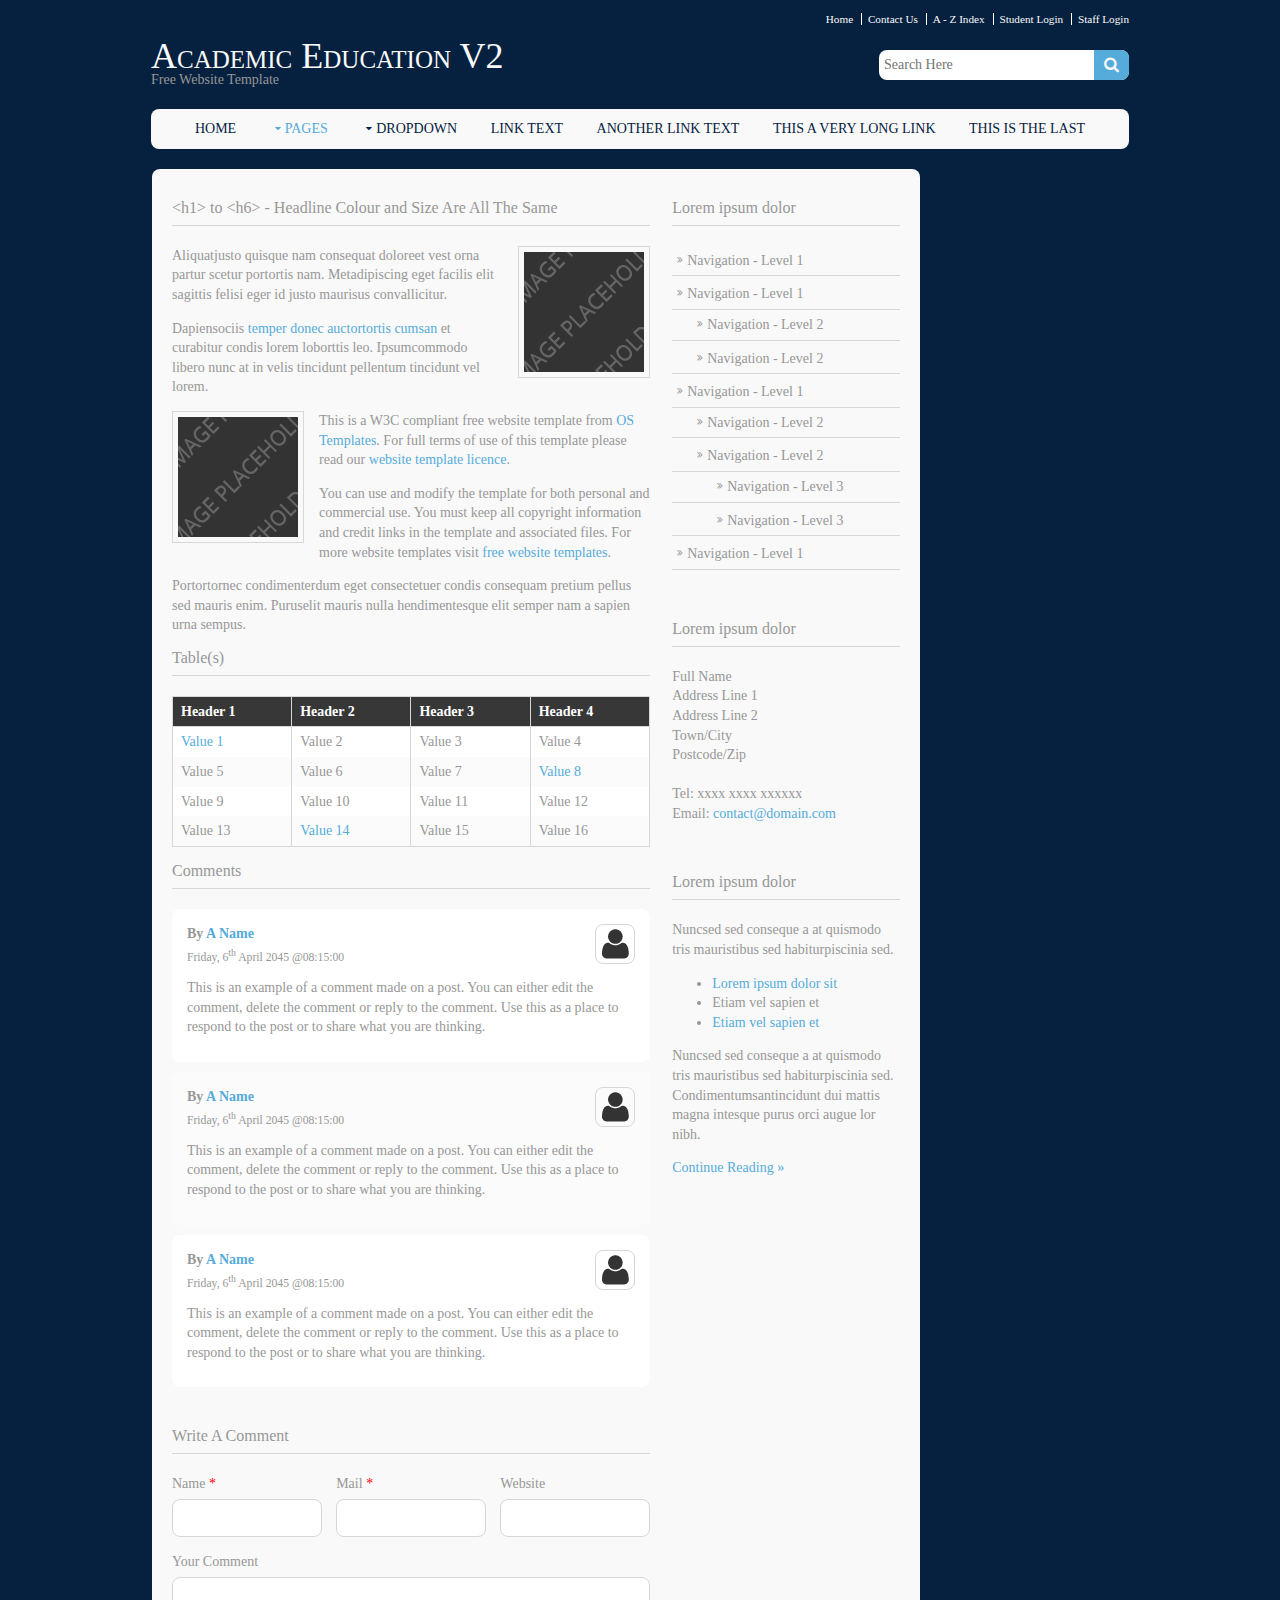
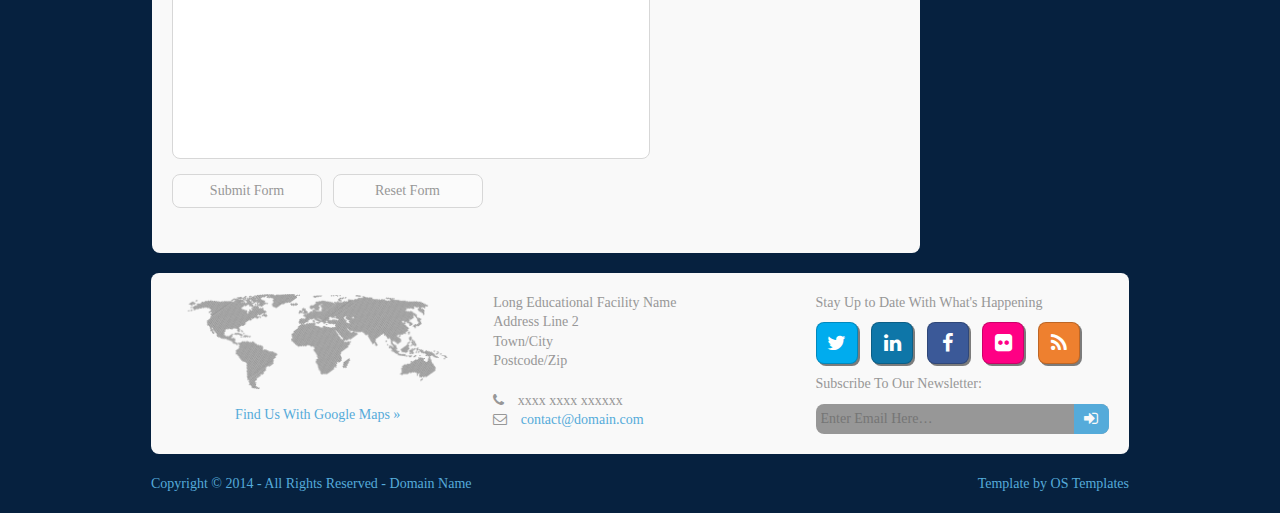
<file: pages/sidebar-right.html>
<!DOCTYPE html>
<!--
Template Name: Academic Education V2
Author: <a href="http://www.os-templates.com/">OS Templates</a>
Author URI: http://www.os-templates.com/
Licence: Free to use under our free template licence terms
Licence URI: http://www.os-templates.com/template-terms
-->
<html>
<head>
<title>Academic Education V2 | Pages | Sidebar Right</title>
<meta charset="utf-8">
<meta name="viewport" content="width=device-width, initial-scale=1.0, maximum-scale=1.0, user-scalable=no">
<link href="../layout/styles/layout.css" rel="stylesheet" type="text/css" media="all">
</head>
<body id="top">
<!-- ################################################################################################ --> 
<!-- ################################################################################################ --> 
<!-- ################################################################################################ -->
<div class="wrapper row0">
  <div id="topbar" class="clear"> 
    <!-- ################################################################################################ -->
    <nav>
      <ul>
        <li><a href="#">Home</a></li>
        <li><a href="#">Contact Us</a></li>
        <li><a href="#">A - Z Index</a></li>
        <li><a href="#">Student Login</a></li>
        <li><a href="#">Staff Login</a></li>
      </ul>
    </nav>
    <!-- ################################################################################################ --> 
  </div>
</div>
<!-- ################################################################################################ --> 
<!-- ################################################################################################ --> 
<!-- ################################################################################################ -->
<div class="wrapper row1">
  <header id="header" class="clear"> 
    <!-- ################################################################################################ -->
    <div id="logo" class="fl_left">
      <h1><a href="../index.html">Academic Education V2</a></h1>
      <p>Free Website Template</p>
    </div>
    <div class="fl_right">
      <form class="clear" method="post" action="#">
        <fieldset>
          <legend>Search:</legend>
          <input type="text" value="" placeholder="Search Here">
          <button class="fa fa-search" type="submit" title="Search"><em>Search</em></button>
        </fieldset>
      </form>
    </div>
    <!-- ################################################################################################ --> 
  </header>
</div>
<!-- ################################################################################################ --> 
<!-- ################################################################################################ --> 
<!-- ################################################################################################ -->
<div class="wrapper row2">
  <div class="rounded">
    <nav id="mainav" class="clear"> 
      <!-- ################################################################################################ -->
      <ul class="clear">
        <li><a href="../index.html">Home</a></li>
        <li class="active"><a class="drop" href="#">Pages</a>
          <ul>
            <li><a href="gallery.html">Gallery</a></li>
            <li><a href="portfolio.html">Portfolio</a></li>
            <li><a href="full-width.html">Full Width</a></li>
            <li><a href="sidebar-left.html">Sidebar Left</a></li>
            <li><a href="sidebar-left-2.html">Sidebar Left 2</a></li>
            <li class="active"><a href="sidebar-right.html">Sidebar Right</a></li>
            <li><a href="sidebar-right-2.html">Sidebar Right 2</a></li>
            <li><a href="basic-grid.html">Basic Grid</a></li>
          </ul>
        </li>
        <li><a class="drop" href="#">Dropdown</a>
          <ul>
            <li><a href="#">Level 2</a></li>
            <li><a class="drop" href="#">Level 2 + Drop</a>
              <ul>
                <li><a href="#">Level 3</a></li>
                <li><a href="#">Level 3</a></li>
              </ul>
            </li>
          </ul>
        </li>
        <li><a href="#">Link Text</a></li>
        <li><a href="#">Another Link Text</a></li>
        <li><a href="#">This a very long link</a></li>
        <li><a href="#">This is the last</a></li>
      </ul>
      <!-- ################################################################################################ --> 
    </nav>
  </div>
</div>
<!-- ################################################################################################ --> 
<!-- ################################################################################################ --> 
<!-- ################################################################################################ -->
<div class="wrapper row3">
  <div class="rounded">
    <main class="container clear"> 
      <!-- main body --> 
      <!-- ################################################################################################ -->
      <div id="content" class="two_third first"> 
        <!-- ################################################################################################ -->
        <h1>&lt;h1&gt; to &lt;h6&gt; - Headline Colour and Size Are All The Same</h1>
        <img class="imgr borderedbox" src="../images/demo/120x120.gif" alt="">
        <p>Aliquatjusto quisque nam consequat doloreet vest orna partur scetur portortis nam. Metadipiscing eget facilis elit sagittis felisi eger id justo maurisus convallicitur.</p>
        <p>Dapiensociis <a href="#">temper donec auctortortis cumsan</a> et curabitur condis lorem loborttis leo. Ipsumcommodo libero nunc at in velis tincidunt pellentum tincidunt vel lorem.</p>
        <img class="imgl borderedbox" src="../images/demo/120x120.gif" alt="">
        <p>This is a W3C compliant free website template from <a href="http://www.os-templates.com/" title="Free Website Templates">OS Templates</a>. For full terms of use of this template please read our <a href="http://www.os-templates.com/template-terms">website template licence</a>.</p>
        <p>You can use and modify the template for both personal and commercial use. You must keep all copyright information and credit links in the template and associated files. For more website templates visit <a href="http://www.os-templates.com/">free website templates</a>.</p>
        <p>Portortornec condimenterdum eget consectetuer condis consequam pretium pellus sed mauris enim. Puruselit mauris nulla hendimentesque elit semper nam a sapien urna sempus.</p>
        <h1>Table(s)</h1>
        <div class="scrollable">
          <table>
            <thead>
              <tr>
                <th>Header 1</th>
                <th>Header 2</th>
                <th>Header 3</th>
                <th>Header 4</th>
              </tr>
            </thead>
            <tbody>
              <tr>
                <td><a href="#">Value 1</a></td>
                <td>Value 2</td>
                <td>Value 3</td>
                <td>Value 4</td>
              </tr>
              <tr>
                <td>Value 5</td>
                <td>Value 6</td>
                <td>Value 7</td>
                <td><a href="#">Value 8</a></td>
              </tr>
              <tr>
                <td>Value 9</td>
                <td>Value 10</td>
                <td>Value 11</td>
                <td>Value 12</td>
              </tr>
              <tr>
                <td>Value 13</td>
                <td><a href="#">Value 14</a></td>
                <td>Value 15</td>
                <td>Value 16</td>
              </tr>
            </tbody>
          </table>
        </div>
        <div id="comments">
          <h2>Comments</h2>
          <ul>
            <li>
              <article>
                <header>
                  <figure class="avatar"><img src="../images/demo/avatar.png" alt=""></figure>
                  <address>
                  By <a href="#">A Name</a>
                  </address>
                  <time datetime="2045-04-06T08:15+00:00">Friday, 6<sup>th</sup> April 2045 @08:15:00</time>
                </header>
                <div class="comcont">
                  <p>This is an example of a comment made on a post. You can either edit the comment, delete the comment or reply to the comment. Use this as a place to respond to the post or to share what you are thinking.</p>
                </div>
              </article>
            </li>
            <li>
              <article>
                <header>
                  <figure class="avatar"><img src="../images/demo/avatar.png" alt=""></figure>
                  <address>
                  By <a href="#">A Name</a>
                  </address>
                  <time datetime="2045-04-06T08:15+00:00">Friday, 6<sup>th</sup> April 2045 @08:15:00</time>
                </header>
                <div class="comcont">
                  <p>This is an example of a comment made on a post. You can either edit the comment, delete the comment or reply to the comment. Use this as a place to respond to the post or to share what you are thinking.</p>
                </div>
              </article>
            </li>
            <li>
              <article>
                <header>
                  <figure class="avatar"><img src="../images/demo/avatar.png" alt=""></figure>
                  <address>
                  By <a href="#">A Name</a>
                  </address>
                  <time datetime="2045-04-06T08:15+00:00">Friday, 6<sup>th</sup> April 2045 @08:15:00</time>
                </header>
                <div class="comcont">
                  <p>This is an example of a comment made on a post. You can either edit the comment, delete the comment or reply to the comment. Use this as a place to respond to the post or to share what you are thinking.</p>
                </div>
              </article>
            </li>
          </ul>
          <h2>Write A Comment</h2>
          <form action="#" method="post">
            <div class="one_third first">
              <label for="name">Name <span>*</span></label>
              <input type="text" name="name" id="name" value="" size="22">
            </div>
            <div class="one_third">
              <label for="email">Mail <span>*</span></label>
              <input type="text" name="email" id="email" value="" size="22">
            </div>
            <div class="one_third">
              <label for="url">Website</label>
              <input type="text" name="url" id="url" value="" size="22">
            </div>
            <div class="block clear">
              <label for="comment">Your Comment</label>
              <textarea name="comment" id="comment" cols="25" rows="10"></textarea>
            </div>
            <div>
              <input name="submit" type="submit" value="Submit Form">
              &nbsp;
              <input name="reset" type="reset" value="Reset Form">
            </div>
          </form>
        </div>
        <!-- ################################################################################################ --> 
      </div>
      <!-- ################################################################################################ --> 
      <!-- ################################################################################################ -->
      <div class="sidebar one_third"> 
        <!-- ################################################################################################ -->
        <h6>Lorem ipsum dolor</h6>
        <nav class="sdb_holder">
          <ul>
            <li><a href="#">Navigation - Level 1</a></li>
            <li><a href="#">Navigation - Level 1</a>
              <ul>
                <li><a href="#">Navigation - Level 2</a></li>
                <li><a href="#">Navigation - Level 2</a></li>
              </ul>
            </li>
            <li><a href="#">Navigation - Level 1</a>
              <ul>
                <li><a href="#">Navigation - Level 2</a></li>
                <li><a href="#">Navigation - Level 2</a>
                  <ul>
                    <li><a href="#">Navigation - Level 3</a></li>
                    <li><a href="#">Navigation - Level 3</a></li>
                  </ul>
                </li>
              </ul>
            </li>
            <li><a href="#">Navigation - Level 1</a></li>
          </ul>
        </nav>
        <div class="sdb_holder">
          <h6>Lorem ipsum dolor</h6>
          <address>
          Full Name<br>
          Address Line 1<br>
          Address Line 2<br>
          Town/City<br>
          Postcode/Zip<br>
          <br>
          Tel: xxxx xxxx xxxxxx<br>
          Email: <a href="#">contact@domain.com</a>
          </address>
        </div>
        <div class="sdb_holder">
          <article>
            <h6>Lorem ipsum dolor</h6>
            <p>Nuncsed sed conseque a at quismodo tris mauristibus sed habiturpiscinia sed.</p>
            <ul>
              <li><a href="#">Lorem ipsum dolor sit</a></li>
              <li>Etiam vel sapien et</li>
              <li><a href="#">Etiam vel sapien et</a></li>
            </ul>
            <p>Nuncsed sed conseque a at quismodo tris mauristibus sed habiturpiscinia sed. Condimentumsantincidunt dui mattis magna intesque purus orci augue lor nibh.</p>
            <p class="more"><a href="#">Continue Reading &raquo;</a></p>
          </article>
        </div>
        <!-- ################################################################################################ --> 
      </div>
      <!-- ################################################################################################ --> 
      <!-- / main body -->
      <div class="clear"></div>
    </main>
  </div>
</div>
<!-- ################################################################################################ --> 
<!-- ################################################################################################ --> 
<!-- ################################################################################################ -->
<div class="wrapper row4">
  <div class="rounded">
    <footer id="footer" class="clear"> 
      <!-- ################################################################################################ -->
      <div class="one_third first">
        <figure class="center"><img class="btmspace-15" src="../images/demo/worldmap.png" alt="">
          <figcaption><a href="#">Find Us With Google Maps &raquo;</a></figcaption>
        </figure>
      </div>
      <div class="one_third">
        <address>
        Long Educational Facility Name<br>
        Address Line 2<br>
        Town/City<br>
        Postcode/Zip<br>
        <br>
        <i class="fa fa-phone pright-10"></i> xxxx xxxx xxxxxx<br>
        <i class="fa fa-envelope-o pright-10"></i> <a href="#">contact@domain.com</a>
        </address>
      </div>
      <div class="one_third">
        <p class="nospace btmspace-10">Stay Up to Date With What's Happening</p>
        <ul class="faico clear">
          <li><a class="faicon-twitter" href="#"><i class="fa fa-twitter"></i></a></li>
          <li><a class="faicon-linkedin" href="#"><i class="fa fa-linkedin"></i></a></li>
          <li><a class="faicon-facebook" href="#"><i class="fa fa-facebook"></i></a></li>
          <li><a class="faicon-flickr" href="#"><i class="fa fa-flickr"></i></a></li>
          <li><a class="faicon-rss" href="#"><i class="fa fa-rss"></i></a></li>
        </ul>
        <form class="clear" method="post" action="#">
          <fieldset>
            <legend>Subscribe To Our Newsletter:</legend>
            <input type="text" value="" placeholder="Enter Email Here&hellip;">
            <button class="fa fa-sign-in" type="submit" title="Sign Up"><em>Sign Up</em></button>
          </fieldset>
        </form>
      </div>
      <!-- ################################################################################################ --> 
    </footer>
  </div>
</div>
<!-- ################################################################################################ --> 
<!-- ################################################################################################ --> 
<!-- ################################################################################################ -->
<div class="wrapper row5">
  <div id="copyright" class="clear"> 
    <!-- ################################################################################################ -->
    <p class="fl_left">Copyright &copy; 2014 - All Rights Reserved - <a href="#">Domain Name</a></p>
    <p class="fl_right">Template by <a target="_blank" href="http://www.os-templates.com/" title="Free Website Templates">OS Templates</a></p>
    <!-- ################################################################################################ --> 
  </div>
</div>
<!-- JAVASCRIPTS --> 
<script src="../layout/scripts/jquery.min.js"></script> 
<script src="../layout/scripts/jquery.fitvids.min.js"></script> 
<script src="../layout/scripts/jquery.mobilemenu.js"></script>
</body>
</html>
</file>
<file: layout/styles/layout.css>
@charset "utf-8";


@import url("fontawesome-4.2.0.min.css");
@import url("../scripts/nivo-lightbox/nivo-lightbox.min.css");
@import url("framework.css");


/* Rows
--------------------------------------------------------------------------------------------------------------- */
.row0, .row0 a{}
.row1, .row1 a{}
.row2, .row2 a{}
.row3, .row3 a{}
.row4, .row4 a{}
.row5, .row5 a{}


/* Top Bar
--------------------------------------------------------------------------------------------------------------- */
#topbar{padding:10px 0 0 0; text-align:right; font-size:.8em;}

#topbar li{display:inline; margin-right:3px; padding-right:8px; border-right:1px solid;}
#topbar li:last-child{margin-right:0; padding-right:0; border:none;}


/* Header
--------------------------------------------------------------------------------------------------------------- */
#header{}

#header #logo{}
#header #logo h1{margin:0 0 8px 0; padding:0; font-size:36px; line-height:12px; font-variant:small-caps; font-style:normal;}
#header #logo p{margin:0; padding:0;}

#header form{display:block; position:relative; width:100%;}
#header input, #header button{display:block; height:30px; border:none;}
#header input{width:100%; min-width:250px; padding:5px 40px 5px 5px;}
#header button{position:absolute; top:0; right:0; width:35px; font-size:16px; cursor:pointer;}
#header button em{display:none;}


/* Homepage Slider
--------------------------------------------------------------------------------------------------------------- */
#slider{position:relative; overflow:hidden;}
#slider .rounded{padding:9px;}
#slider a, #slider ul, #slider img{margin:0; padding:0; border:none; outline:none; list-style:none; text-decoration:none;}

#slide-wrapper, #slide-wrapper figure, #slide-wrapper img{display:block; overflow:hidden;}
#slide-wrapper figure, #slide-wrapper figure img{position:relative;}

#slide-wrapper figure figcaption{display:block; position:absolute; top:50px; right:25px; width:350px; height:200px; margin:0; padding:30px; box-sizing:border-box; overflow:hidden;}
#slide-wrapper figure figcaption p{margin:0; padding:0; line-height:1.6em;}

#slider #slide-tabs{display:block; overflow:hidden; font-size:12px;}
#slider #slide-tabs li{display:inline-block; float:left;}
#slider #slide-tabs li a{display:block; width:192px; min-height:60px; padding:10px; box-sizing:border-box; border:solid; border-width:0 0 1px 1px; font-weight:bold; text-align:center; text-transform:uppercase;}
#slider #slide-tabs li:last-child a{border-width:0 1px 1px 1px;}


/* Content Area
--------------------------------------------------------------------------------------------------------------- */
.container{padding:20px 10px;}

.container h1, .container h2, .container h3, .container h4, .container h5, .container h6, .container .heading{padding-bottom:8px; border-bottom:1px solid;}

/* Content */
.container #content{}

#twitter{display:block; padding:15px;}
#twitter div{padding:25px 0;}
#twitter div:first-child{border-right:2px solid;}

.listing li{margin:0 0 30px 0; padding:0 0 20px 0; border-bottom:1px solid;}
.listing li:last-child{margin-bottom:0;}

.mediacontainer, .mediacontainer iframe{display:block; margin:0; padding:0;}
.mediacontainer{width:100%; position:relative;}

.quickinfo{text-align:center; text-transform:uppercase; font-weight:bold; word-wrap:break-word;}
.quickinfo li{display:block; width:100%; min-height:80px; margin:0 0 20px 0; overflow:hidden;}
.quickinfo li:last-child{margin-bottom:0;}
.quickinfo li a{display:block; position:relative; width:100%; min-height:80px; padding:18px 0 0 80px; box-sizing:border-box;}
.quickinfo li a img{position:absolute; top:0; left:0; width:80px; height:80px;}

/* Comments */
#comments ul{margin:0 0 40px 0; padding:0; list-style:none;}
#comments li{margin:0 0 10px 0; padding:15px;}
#comments .avatar{float:right; margin:0 0 10px 10px; padding:3px; border:1px solid;}
#comments address{font-weight:bold;}
#comments time{font-size:smaller;}
#comments .comcont{display:block; margin:0; padding:0;}
#comments .comcont p{margin:10px 5px 10px 0; padding:0;}

#comments form{display:block; width:100%;}
#comments input, #comments textarea{width:100%; padding:10px; border:1px solid;}
#comments textarea{overflow:auto;}
#comments div{margin-bottom:15px;}
#comments input[type="submit"], #comments input[type="reset"]{display:inline-block; width:auto; min-width:150px; margin:0; padding:8px 5px; cursor:pointer;}

/* Sidebar */
.container .sidebar{}

.sidebar .sdb_holder{margin-bottom:50px;}
.sidebar .sdb_holder:last-child{margin-bottom:0;}


/* Footer
--------------------------------------------------------------------------------------------------------------- */
#footer{padding:10px;}

#footer .faico{margin-bottom:10px;}
#footer .faico li{margin:0 10px 0 0;}
#footer .faico li:last-child{margin-right:0;}
#footer .faico a{border:1px solid;}

#footer form{display:block; position:relative; width:100%;}
#footer legend{display:block; width:100%; margin-bottom:10px;}
#footer input, #footer button{display:block; height:30px; border:none;}
#footer input{width:100%; min-width:250px; padding:5px 40px 5px 5px;}
#footer button{position:absolute; bottom:0; right:0; width:35px; font-size:16px; cursor:pointer;}
#footer button em{display:none;}


/* Copyright
--------------------------------------------------------------------------------------------------------------- */
#copyright{}
#copyright p{margin:0; padding:0;}


/* ------------------------------------------------------------------------------------------------------------ */
/* ------------------------------------------------------------------------------------------------------------ */
/* ------------------------------------------------------------------------------------------------------------ */
/* ------------------------------------------------------------------------------------------------------------ */
/* ------------------------------------------------------------------------------------------------------------ */


/* Navigation
--------------------------------------------------------------------------------------------------------------- */
nav ul, nav ol{margin:0; padding:0; list-style:none;}

#mainav .drop::after, #mainav li li .drop::after, #breadcrumb li a::after, .sidebar nav a::after{position:absolute; font-family:"FontAwesome"; font-size:10px; line-height:10px;}

/* Top Navigation */
#mainav{text-align:center; text-transform:uppercase;}
#mainav ul{}
#mainav ul ul{z-index:9999; position:absolute; width:160px;}
#mainav ul ul ul{left:160px; top:0;}
#mainav li{display:inline-block; position:relative; margin:0 30px 0 0; padding:0;}
#mainav li:last-child{margin-right:0;}
#mainav li li{width:100%; margin:0; text-align:left; text-transform:none;}
#mainav li a{display:block; padding:0;}
#mainav li li a{border:solid; border-width:0 0 1px 0;}
#mainav li li:last-child a{border-bottom:none;}
#mainav .drop{padding-left:15px;}
#mainav li li a, #mainav li li .drop{display:block; margin:0; padding:10px 15px;}
#mainav .drop::after, #mainav li li .drop::after{content:"\f0d7";}
#mainav .drop::after{top:5px; left:5px;}
#mainav li li .drop::after{top:15px; left:5px;}
#mainav ul ul{display:none;}
#mainav ul li:hover > ul{display:block;}

#mainav form{display:none; margin:0; padding:0;}
#mainav form select, #mainav form select option{display:block; cursor:pointer; outline:none;}
#mainav form select{width:100%; padding:5px; border:1px solid;}
#mainav form select option{margin:5px; padding:0; border:none;}

/* Breadcrumb */
#breadcrumb{}
#breadcrumb ul{margin:0; padding:0; list-style:none;}
#breadcrumb li{display:inline-block; margin:0 6px 0 0; padding:0;}
#breadcrumb li a{display:block; position:relative; margin:0; padding:0 12px 0 0; font-size:12px;}
#breadcrumb li a::after{top:5px; right:0; content:"\f101";}
#breadcrumb li:last-child a{margin:0; padding:0;}
#breadcrumb li:last-child a::after{display:none;}

/* Sidebar Navigation */
.sidebar nav{display:block; width:100%;}
.sidebar nav li{margin:0 0 3px 0; padding:0;}
.sidebar nav a{display:block; position:relative; margin:0; padding:5px 10px 5px 15px; text-decoration:none; border:solid; border-width:0 0 1px 0;}
.sidebar nav a::after{top:9px; left:5px; content:"\f101";}
.sidebar nav ul ul a{padding-left:35px;}
.sidebar nav ul ul a::after{left:25px;}
.sidebar nav ul ul ul a{padding-left:55px;}
.sidebar nav ul ul ul a::after{left:45px;}

/* Pagination */
.pagination{display:block; width:100%; text-align:center; clear:both;}
.pagination li{display:inline-block; margin:0 2px 0 0;}
.pagination li:last-child{margin-right:0;}
.pagination a, .pagination strong{display:block; padding:8px 11px; border:1px solid; font-weight:normal; background-clip:padding-box;}


/* Tables
--------------------------------------------------------------------------------------------------------------- */
table, th, td{border:1px solid; border-collapse:collapse; vertical-align:top; box-sizing:border-box;}
table, th{table-layout:auto;}
table{width:100%; margin-bottom:15px;}
th, td{padding:5px 8px;}
td{border-width:0 1px;}


/* Gallery
--------------------------------------------------------------------------------------------------------------- */
#gallery{display:block; width:100%; margin-bottom:50px;}
#gallery figure figcaption{display:block; width:100%; clear:both;}
#gallery li{margin-bottom:30px;}
#gallery li a{display:block;}


/* Portfolio
--------------------------------------------------------------------------------------------------------------- */
#portfolio{display:block; width:100%; margin-bottom:20px;}
#portfolio li, #portfolio img{margin-bottom:30px;}


/* Font Awesome Social Icons
--------------------------------------------------------------------------------------------------------------- */
.faico{margin:0; padding:0; list-style:none;}
.faico li{display:inline-block; margin:0 2px 0 0; padding:0; line-height:normal;}
.faico li:last-child{margin-right:0;}

.faico a{display:block; width:40px; height:40px; line-height:40px; font-size:20px; text-align:center;}

.faico a{color:#FFFFFF;}
.faico a:hover{color:#FFFFFF; background-color:#CCCCCC;}

.faicon-facebook{background-color:#3B5998;}
.faicon-flickr{background-color:#FF0084;}
.faicon-linkedin{background-color:#0E76A8;}
.faicon-rss{background-color:#EE802F;}
.faicon-twitter{background-color:#00ACEE;}


/* ------------------------------------------------------------------------------------------------------------ */
/* ------------------------------------------------------------------------------------------------------------ */
/* ------------------------------------------------------------------------------------------------------------ */
/* ------------------------------------------------------------------------------------------------------------ */
/* ------------------------------------------------------------------------------------------------------------ */


/* Rounded Corners
--------------------------------------------------------------------------------------------------------------- */
.rounded, input, button, textarea, #header input, #footer input, #slide-wrapper figcaption, .avatar, #comments li, .faico a, #twitter, 
.pagination a, .pagination strong{border-radius:8px;}

#header button, #footer button{border-radius:0 8px 8px 0;}

#mainav li li:last-child a{border-radius:0 0 8px 8px;}
#mainav li li:first-child a, #slide-wrapper figure img, #slide-wrapper figure .view:hover::before{border-radius:8px 8px 0 0;}

#slider #slide-tabs li:first-child a{border-radius:0 0 0 8px;}
#slider #slide-tabs li:last-child a{border-radius:0 0 8px 0;}


/* ------------------------------------------------------------------------------------------------------------ */
/* ------------------------------------------------------------------------------------------------------------ */
/* ------------------------------------------------------------------------------------------------------------ */
/* ------------------------------------------------------------------------------------------------------------ */
/* ------------------------------------------------------------------------------------------------------------ */


/* Colours
--------------------------------------------------------------------------------------------------------------- */
body{color:#F9F9F9; background-color:#06213F;}

a{color:#55ABDA;}

hr, .borderedbox{border-color:#D7D7D7;}

label span{color:#FF0000; background-color:inherit;}

.rounded{color:inherit; background-color:#F9F9F9;}


/* Rows */
.row0, .row0 a{color:#F9F9F9; background-color:#06213F;}
.row1{color:#979797; background-color:#06213F;}
.row1 a{color:#F9F9F9; background-color:inherit;}
.row2, .row2 a{color:#06213F; background-color:inherit;}
.row3{color:#979797; background-color:inherit; width: 60%; margin-left: 152px;}
.row4{color:#979797; background-color:inherit;}
.row5, .row5 a{color:#55ABDA; background-color:#06213F;}
.row22, .row22 a{color:#06213F; background-color:inherit;width: 60%; margin-left: 152px;}



/* Top Bar */
#topbar li{border-color:#FFFFFF;}


/* Header */
#header input{color:#979797; background-color:#FFFFFF;}
#header button{color:#F9F9F9; background-color:#55ABDA;}


/* Homepage Slider */
#slide-wrapper figure figcaption{color:#666666; background-color:rgba(255,255,255,.5);}
#slide-wrapper figure figcaption:hover{background-color:rgba(255,255,255,1);}
#slider #slide-tabs li a{color:#666666; background-color:#DEDACB; border-color:#666666;}
#slider #slide-tabs li a:hover, #slider #slide-tabs li.active a{color:#FFFFFF; background-color:#06213F;}


/* Content Area */
.container h1, .container h2, .container h3, .container h4, .container h5, .container h6, .container .heading{border-color:#D7D7D7;}

#twitter{color:#FFFFFF; background-color:#06213F;}
#twitter div:first-child{border-color:#FFFFFF;}

.listing li{border-color:#D7D7D7;}

.quickinfo li a{color:#666666; background-color:#DEDACB;}
.quickinfo li a:hover{color:#FFFFFF; background-color:#06213F;}


/* Footer */
#footer .faico a{box-shadow:2px 2px 0 0 rgba(0,0,0,.5); border-color:rgba(0,0,0,.2);}

#footer input{color:#FFFFFF; background-color:#979797;}
#footer button{color:#F9F9F9; background-color:#55ABDA;}


/* Navigation */
#mainav li a{color:inherit;}
#mainav .active a, #mainav a:hover, #mainav li:hover > a{color:#55ABDA; background-color:inherit;}
#mainav li li a, #mainav .active li a{color:#FFFFFF; background-color:rgba(0,0,0,.6); border-color:rgba(0,0,0,.6);}
#mainav li li:hover > a, #mainav .active .active > a{color:#FFFFFF; background-color:#55ABDA;}
#mainav form select{border-color:#D7D7D7;}

#breadcrumb a{color:#888888; background-color:inherit;}
#breadcrumb li:last-child a{color:#55ABDA;}

.container .sidebar nav a{color:inherit; border-color:#D7D7D7;}
.container .sidebar nav a:hover{color:#55ABDA;}

.pagination a, .pagination strong{border-color:#D7D7D7;}
.pagination .current strong{color:#FFFFFF; background-color:#06213F;}


/* Tables + Comments */
table, th, td, #comments .avatar, #comments input, #comments textarea{border-color:#D7D7D7;}
th{color:#FFFFFF; background-color:#373737;}
tr, #comments li, #comments input[type="submit"], #comments input[type="reset"]{color:inherit; background-color:#FBFBFB;}
tr:nth-child(odd), #comments li:nth-child(odd){color:inherit; background-color:#FFFFFF;}
table a, #comments a{background-color:inherit;}


/* ------------------------------------------------------------------------------------------------------------ */
/* ------------------------------------------------------------------------------------------------------------ */
/* ------------------------------------------------------------------------------------------------------------ */
/* ------------------------------------------------------------------------------------------------------------ */
/* ------------------------------------------------------------------------------------------------------------ */


/* Media Queries
--------------------------------------------------------------------------------------------------------------- */
@-ms-viewport{width:device-width;}


/* Smartphone + Tablet
---------------------------------------------------------------------------------------------------------------------------------------*/
@media screen and (min-width:180px) and (max-width:750px) {
	.imgl, .imgr{display:inline-block; float:none; margin:0 0 10px 0;}
	.fl_left, .fl_right{display:block; float:none;}
	.one_half, .one_third, .two_third, .one_quarter, .two_quarter, .three_quarter{display:block; float:none; width:auto; margin:0 0 30px 0; padding:0;}
}

@media screen and (min-width:180px) and (max-width:900px) {
	.wrapper{max-width:95%;}

	#topbar{text-align:center;}

	#header #logo{margin-bottom:15px; text-align:center;}
	#header #logo h1{margin:0; line-height:1em;}
	#header form{max-width:250px; margin:0 auto;}
	#header input{min-width:0;}

	#mainav ul{display:none;}
	#mainav form{display:block;}

	#slide-wrapper figure figcaption{display:none;}
	#slider .view{display:block; position:relative; width:100%; height:100%;}
	#slider .view:hover::before{display:block; position:absolute; top:0; left:0; width:100%; height:100%; content:""; background-color:rgba(0,0,0,.6); z-index:1;}
	#slider .view:hover::after{display:block; position:absolute; top:50%; left:50%; width:36px; height:36px; margin:-18px 0 0 -18px; text-align:center; font-family:"FontAwesome"; content:"\f05a"; font-size:36px; line-height:36px; z-index:2;}
	#slider #slide-tabs li{display:block; float:none;}
	#slider #slide-tabs li a{width:100%; min-height:0; border-width:0 1px 1px 1px;}
	#slider #slide-tabs li:first-child a{border-radius:0;}
	#slider #slide-tabs li:last-child a{border-radius:0 0 8px 8px;}

	#twitter div{margin:0; padding:0;}	
	#twitter div:first-child{padding:15px 0; border-right:none;}

	.quickinfo li{max-width:250px;}

	#footer div:last-child{margin-bottom:0;}
	#footer figure.center{text-align:left;}
	#footer .faico li{margin:0 10px 10px 0;}
	#footer input{min-width:0;}

	#copyright{text-align:center;}
	#copyright p:first-of-type{margin-bottom:10px;}

	#comments input[type="reset"]{margin-top:10px;}

	.pagination li{display:inline-block; margin:0 5px 5px 0;}
}

@media screen and (min-width:750px) and (max-width:900px) {
	.quickinfo{font-size:11px; line-height:1.2em;}
	.quickinfo li a{padding:20px 5px 0 85px;}
}


/* Max Wrapper Width
---------------------------------------------------------------------------------------------------------------------------------------*/
@media screen and (min-width:978px) {
	.wrapper{max-width:978px;}
}


/* Other
---------------------------------------------------------------------------------------------------------------------------------------*/
@media screen and (max-width:650px) {
	.scrollable{display:block; width:100%; margin:0 0 30px 0; padding:0 0 15px 0; overflow:auto; overflow-x:scroll;}
	.scrollable table{margin:0; padding:0; white-space:nowrap;}
}


/* HNY
------------------------------------------------------------------------------------------------------------------------------------*/

#v{
	text-align: left;
}
#signup1{
	padding: 15px;
	width: 100px;
	height: 100px;
}

#info1{
	align-content: center;
}
</file>
